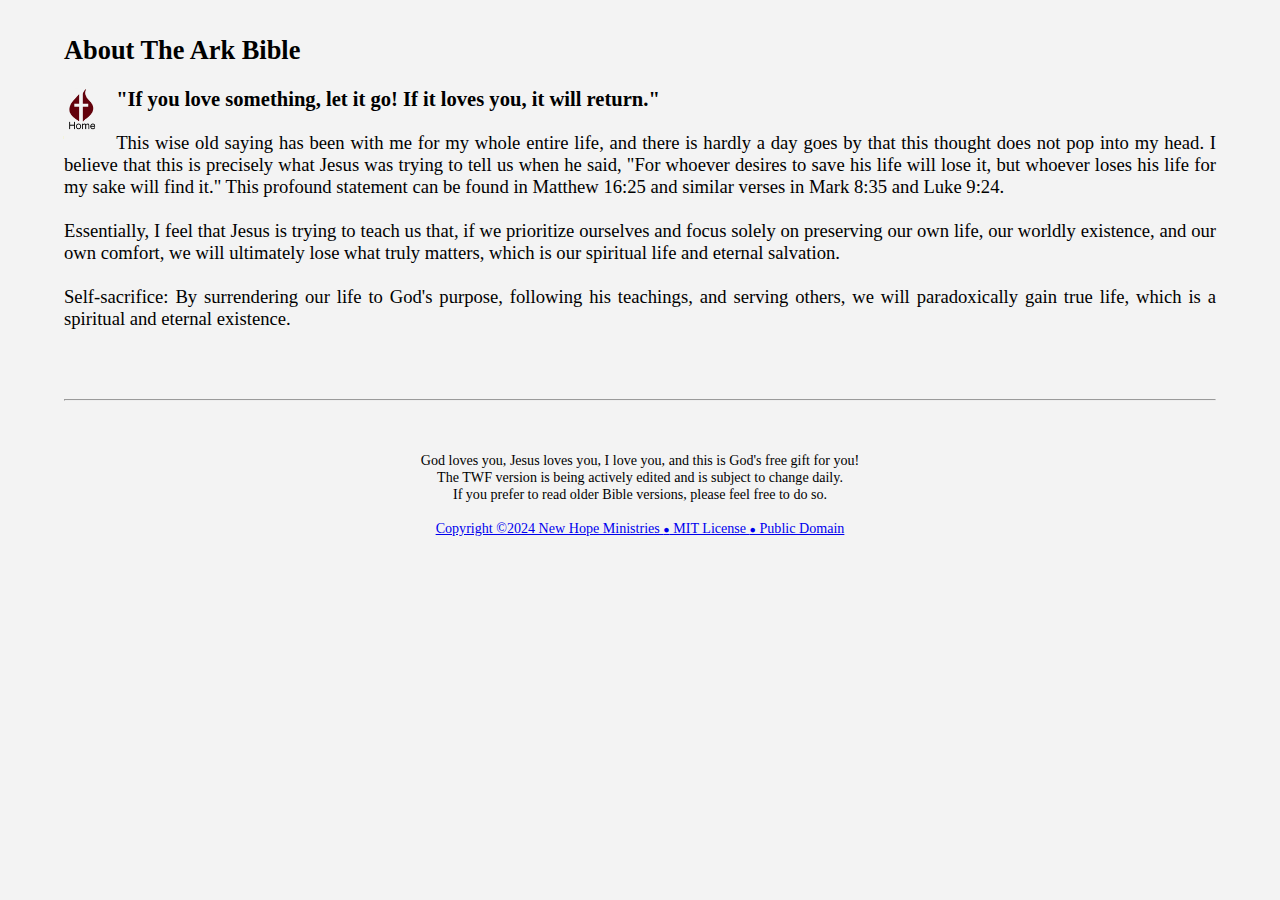
<file: html/about.html>
<!DOCTYPE html>
<html lang="en">
<base href="./">

<head>
    <meta charset="UTF-8">
    <meta name="viewport" content="width=device-width, initial-scale=1.0">
    <link rel="icon" type="image/png" href="images/icons/favicon-16.png">
    <title>About The Ark Bible</title>
    <link async rel="stylesheet" type="text/css" href="css/html.css">
</head>

<body>

    <div class="cs-page">

        <h2>About The Ark Bible</h2>
        <a href="../index.html">
            <img async src="images/icons/homelogo-512.png" class="cs-iconLink" title="Home - The Ark Bible" alt="Home - The Ark Bible Icon">
        </a>
        <h3>"If you love something, let it go! If it loves you, it will return."</h3>
        <p>
            This wise old saying has been with me for my whole entire life, and there is hardly a day goes by that this thought does not pop into my head. I believe that this is precisely what Jesus was trying to tell us when he said, "For whoever desires to save his life will lose it, but whoever loses his life for my sake will find it." This profound statement can be found in Matthew 16:25 and similar verses in Mark 8:35 and Luke 9:24.
            <br>
            <br>
            Essentially, I feel that Jesus is trying to teach us that, if we prioritize ourselves and focus solely on preserving our own life, our worldly existence, and our own comfort, we will ultimately lose what truly matters, which is our spiritual life and eternal salvation.
            <br>
            <br>
            Self-sacrifice: By surrendering our life to God's purpose, following his teachings, and serving others, we will paradoxically gain true life, which is a spiritual and eternal existence.
        </p>
        <br><br>
        <hr>
        <br><br>
        <div class="cs-GodLovesYou cs-GodLovesYouPages">
            <div>God loves you, Jesus loves you, I love you, and this is God's free gift for you!</div>
            <div>The TWF version is being actively edited and is subject to change daily.</div>
            <div>If you prefer to read older Bible versions, please feel free to do so.</div><br>
            <a href="../html/license.html">Copyright ©2024 New Hope Ministries <span class="cs-copySign">●</span> MIT License <span class="cs-copySign">●</span> Public Domain</a>
            <br><br>
        </div>
    </div>
    <br>
</body>

</html>
</file>
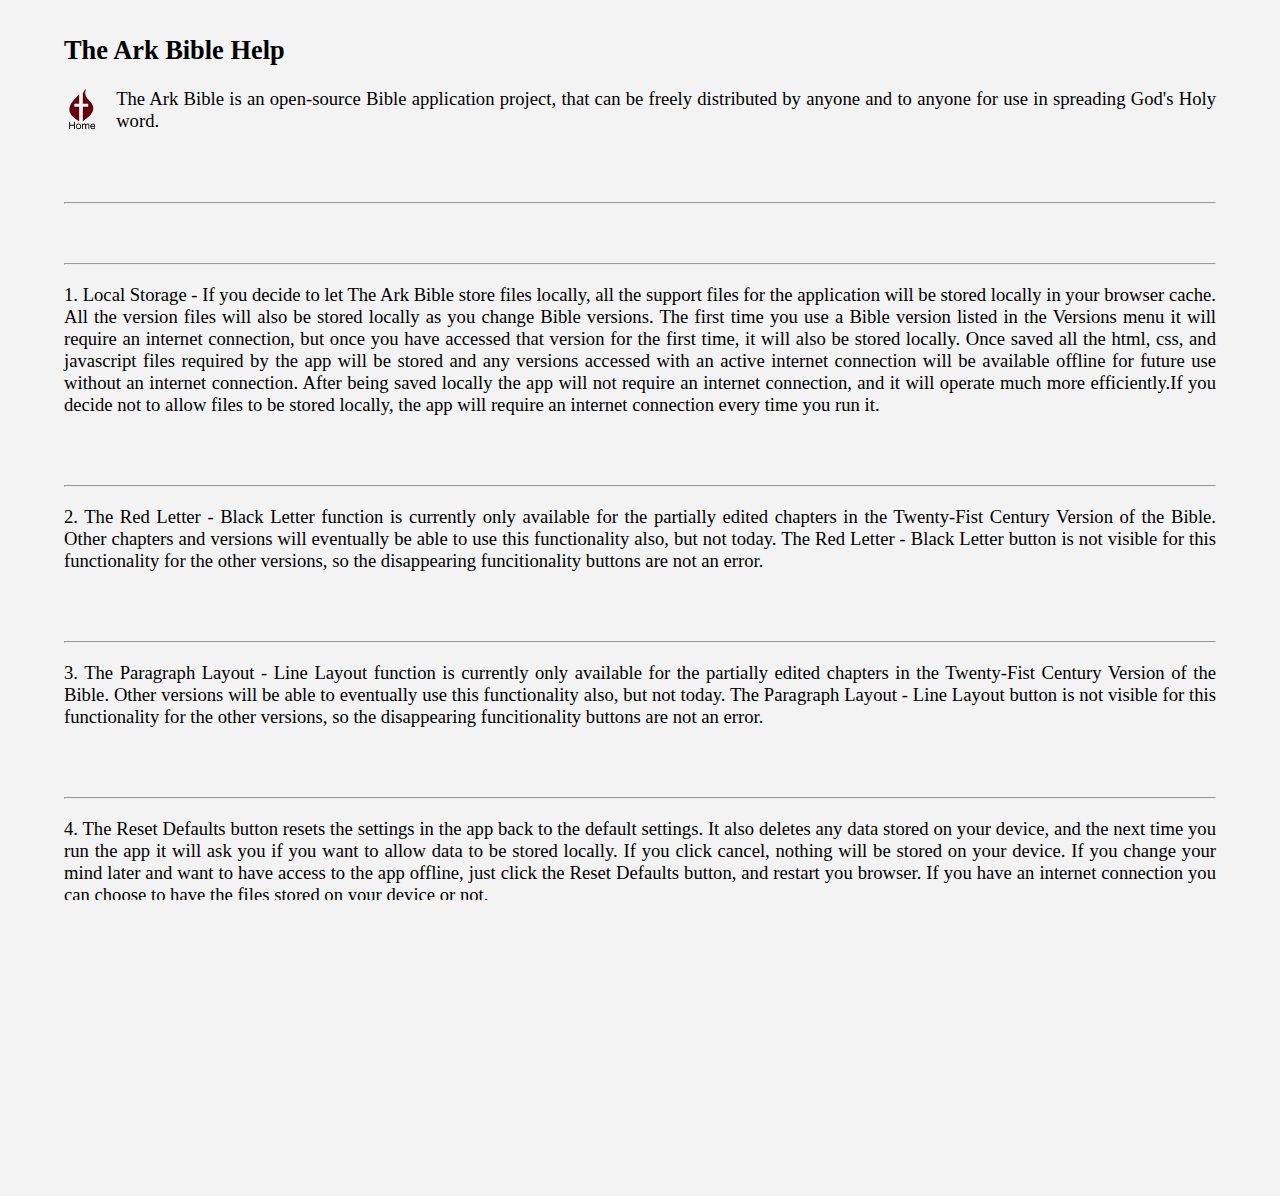
<file: html/help.html>
<!DOCTYPE html>
<html lang="en">
<base href="./">

<head>
    <meta charset="UTF-8">
    <meta name="viewport" content="width=device-width, initial-scale=1.0">
    <link rel="icon" type="image/png" href="images/icons/favicon-16.png">
    <title>The Ark Bible Help</title>
    <script async src="js/htmlvariables.js"></script>
    <link async rel="stylesheet" type="text/css" href="css/html.css">
    <script>
        document.addEventListener("DOMContentLoaded", function() {
            setTimeout(function() {
                document.getElementById('id-lastEdited').textContent = `Last Edited On: ${dateEdited}`;
            }, 200);
        });
    </script>
</head>

<body>

    <div class="cs-page">

        <h2>The Ark Bible Help</h2>
        <a href="../index.html">
            <img async src="images/icons/homelogo-512.png" class="cs-iconLink" title="Home - The Ark Bible" alt="Home - The Ark Bible Icon">
        </a>

        <p>
            The Ark Bible is an open-source Bible application project, that can be freely distributed by anyone and to anyone for use in spreading God's Holy word.
        </p>
        <br><br>
        <hr>

        <br><br>
        <hr>
        <p>
            1. Local Storage - If you decide to let The Ark Bible store files locally, all the support files for the application will be stored locally in your browser cache. All the version files will also be stored locally as you change Bible versions. The first time you use a Bible version listed in the Versions menu it will require an internet connection, but once you have accessed that version for the first time, it will also be stored locally. Once saved all the html, css, and javascript files required by the app will be stored and any versions accessed with an active internet connection will be available offline for future use without an internet connection. After being saved locally the app will not require an internet connection, and it will operate much more efficiently.If you decide not to allow files to be stored locally, the app will require an internet connection every time you run it.
        </p>

        <br><br>
        <hr>
        <p>
            2. The Red Letter - Black Letter function is currently only available for the partially edited chapters in the Twenty-Fist Century Version of the Bible. Other chapters and versions will eventually be able to use this functionality also, but not today. The Red Letter - Black Letter button is not visible for this functionality for the other versions, so the disappearing funcitionality buttons are not an error.
        </p>

        <br><br>
        <hr>
        <p>
            3. The Paragraph Layout - Line Layout function is currently only available for the partially edited chapters in the Twenty-Fist Century Version of the Bible. Other versions will be able to eventually use this functionality also, but not today. The Paragraph Layout - Line Layout button is not visible for this functionality for the other versions, so the disappearing funcitionality buttons are not an error.
        </p>

        <br><br>
        <hr>
        <p>
            4. The Reset Defaults button resets the settings in the app back to the default settings. It also deletes any data stored on your device, and the next time you run the app it will ask you if you want to allow data to be stored locally. If you click cancel, nothing will be stored on your device. If you change your mind later and want to have access to the app offline, just click the Reset Defaults button, and restart you browser. If you have an internet connection you can choose to have the files stored on your device or not.
        </p>

        <hr>
        <br><br>
        <div class="cs-GodLovesYou cs-GodLovesYouPages">
            <div>God loves you, Jesus loves you, I love you, and this is God's free gift for you!</div>
            <div>The TWF version is being actively edited and is subject to change daily.</div>
            <div>If you prefer to read older Bible versions, please feel free to do so.</div><br>
            <a href="../html/license.html">Copyright ©2024 New Hope Ministries <span class="cs-copySign">●</span> MIT License <span class="cs-copySign">●</span> Public Domain</a>
            <br><br>
            <div id="id-lastEdited">Last Edited:</div>
        </div>
    </div>

    <p id="height" style="position: relative; left: 5%;"></p>
    <p id="width" style="position: relative; left: 5%;"></p>
    <script>
        document.getElementById("height").textContent = `Height: ${screen.height}`;
        document.getElementById("width").textContent = `Width: ${screen.width}`;
    </script>
</body>

</html>
</file>
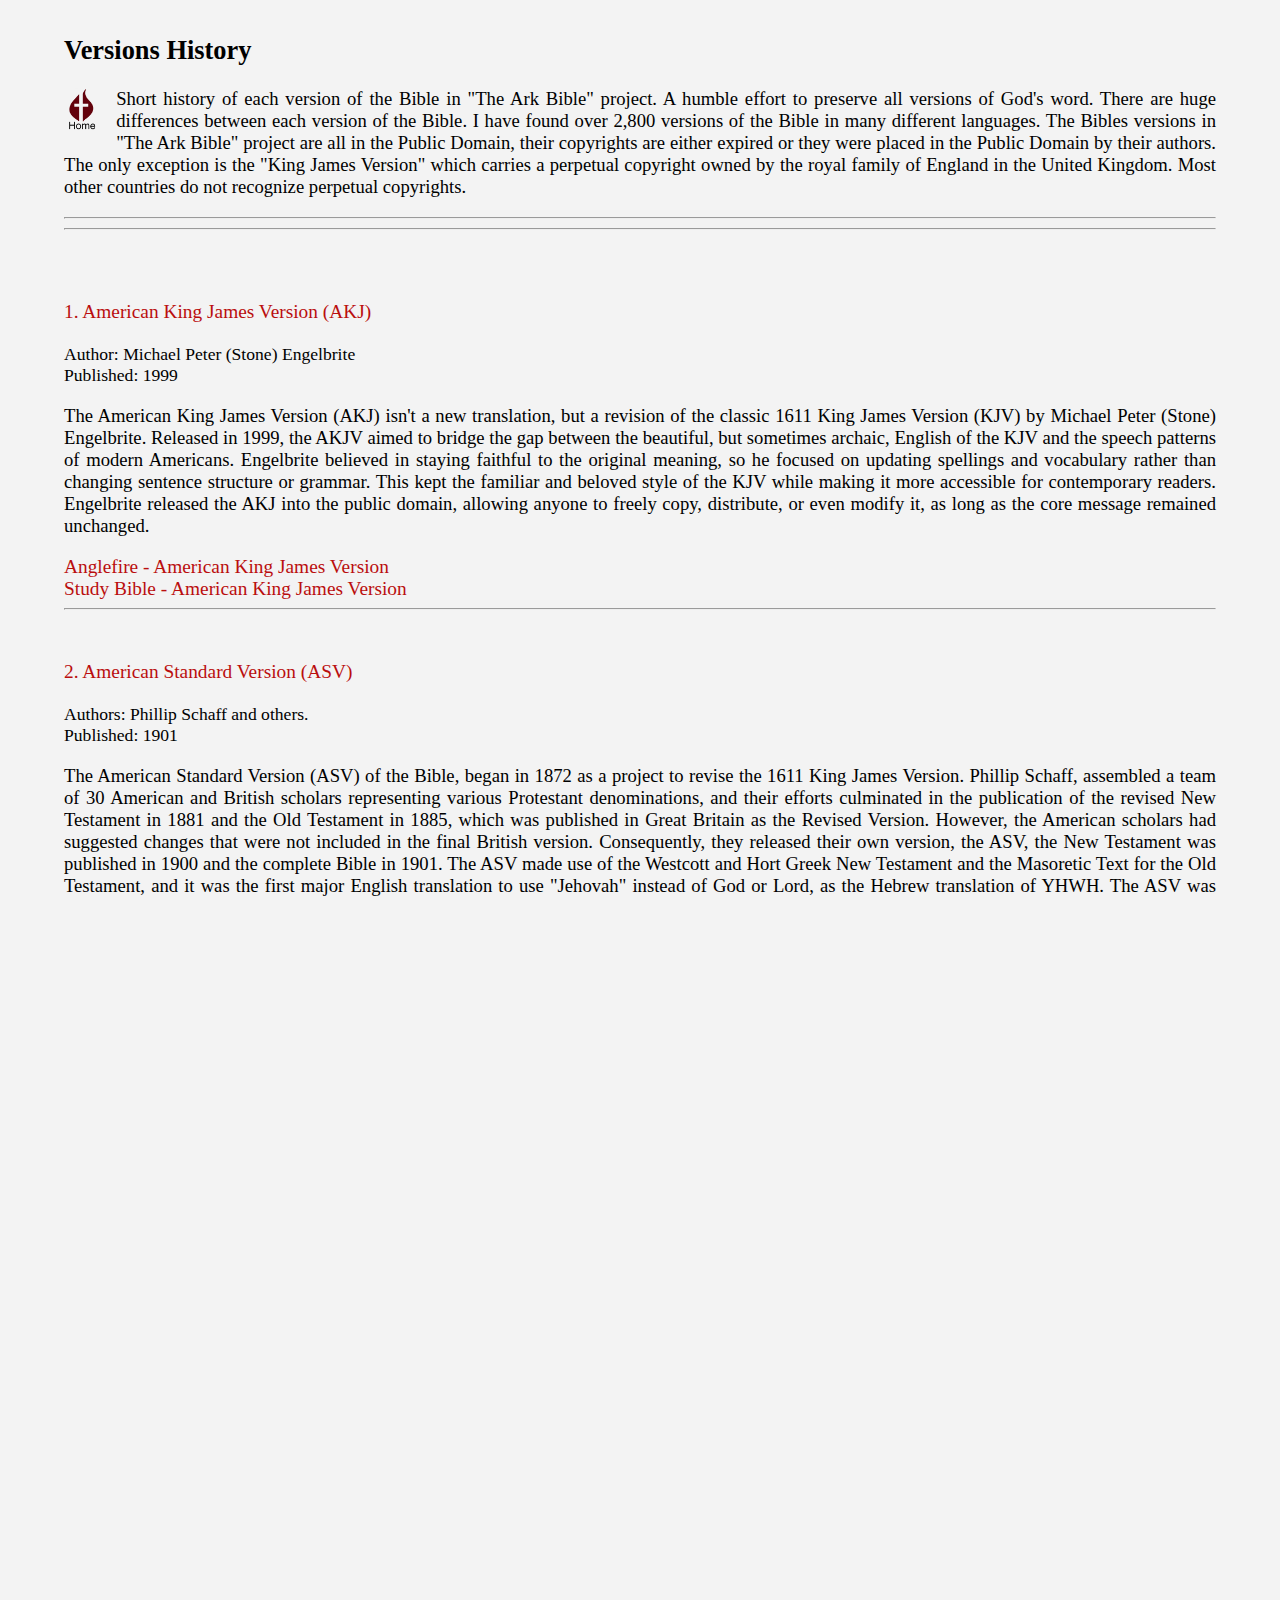
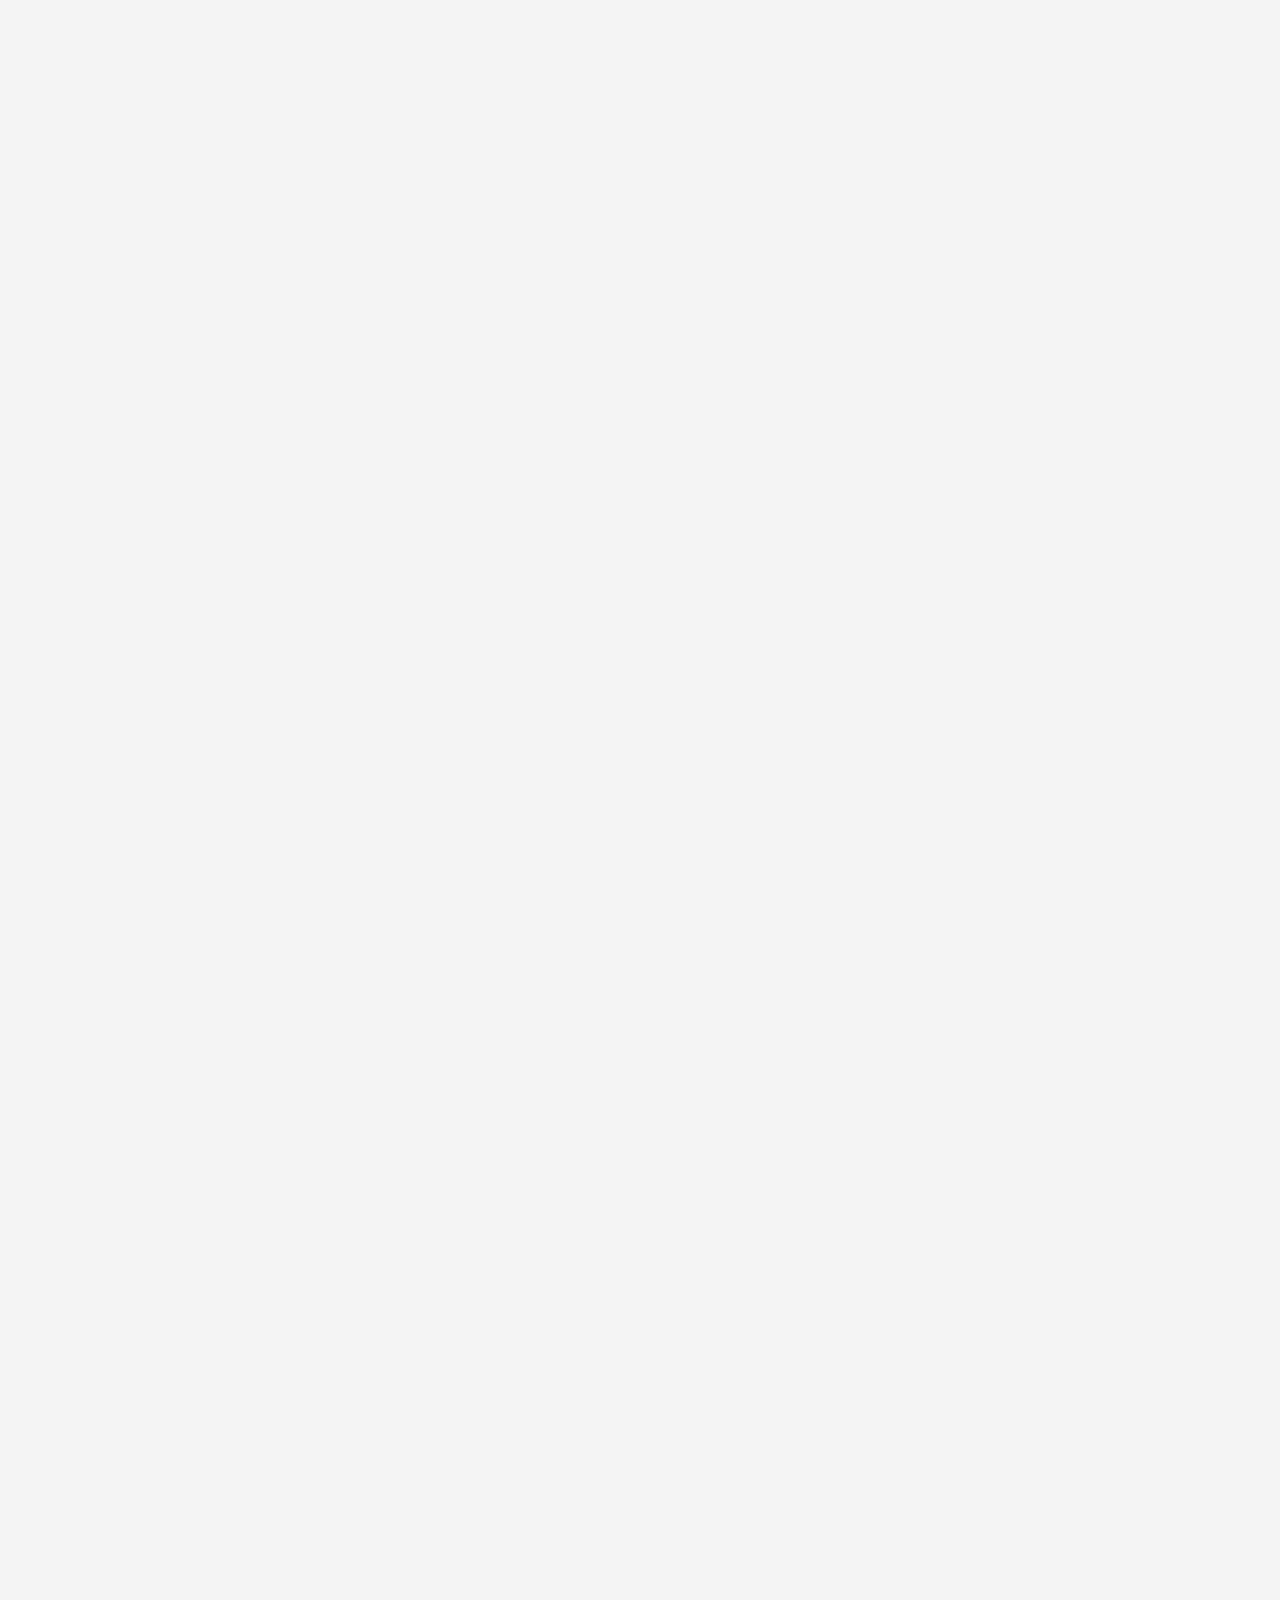
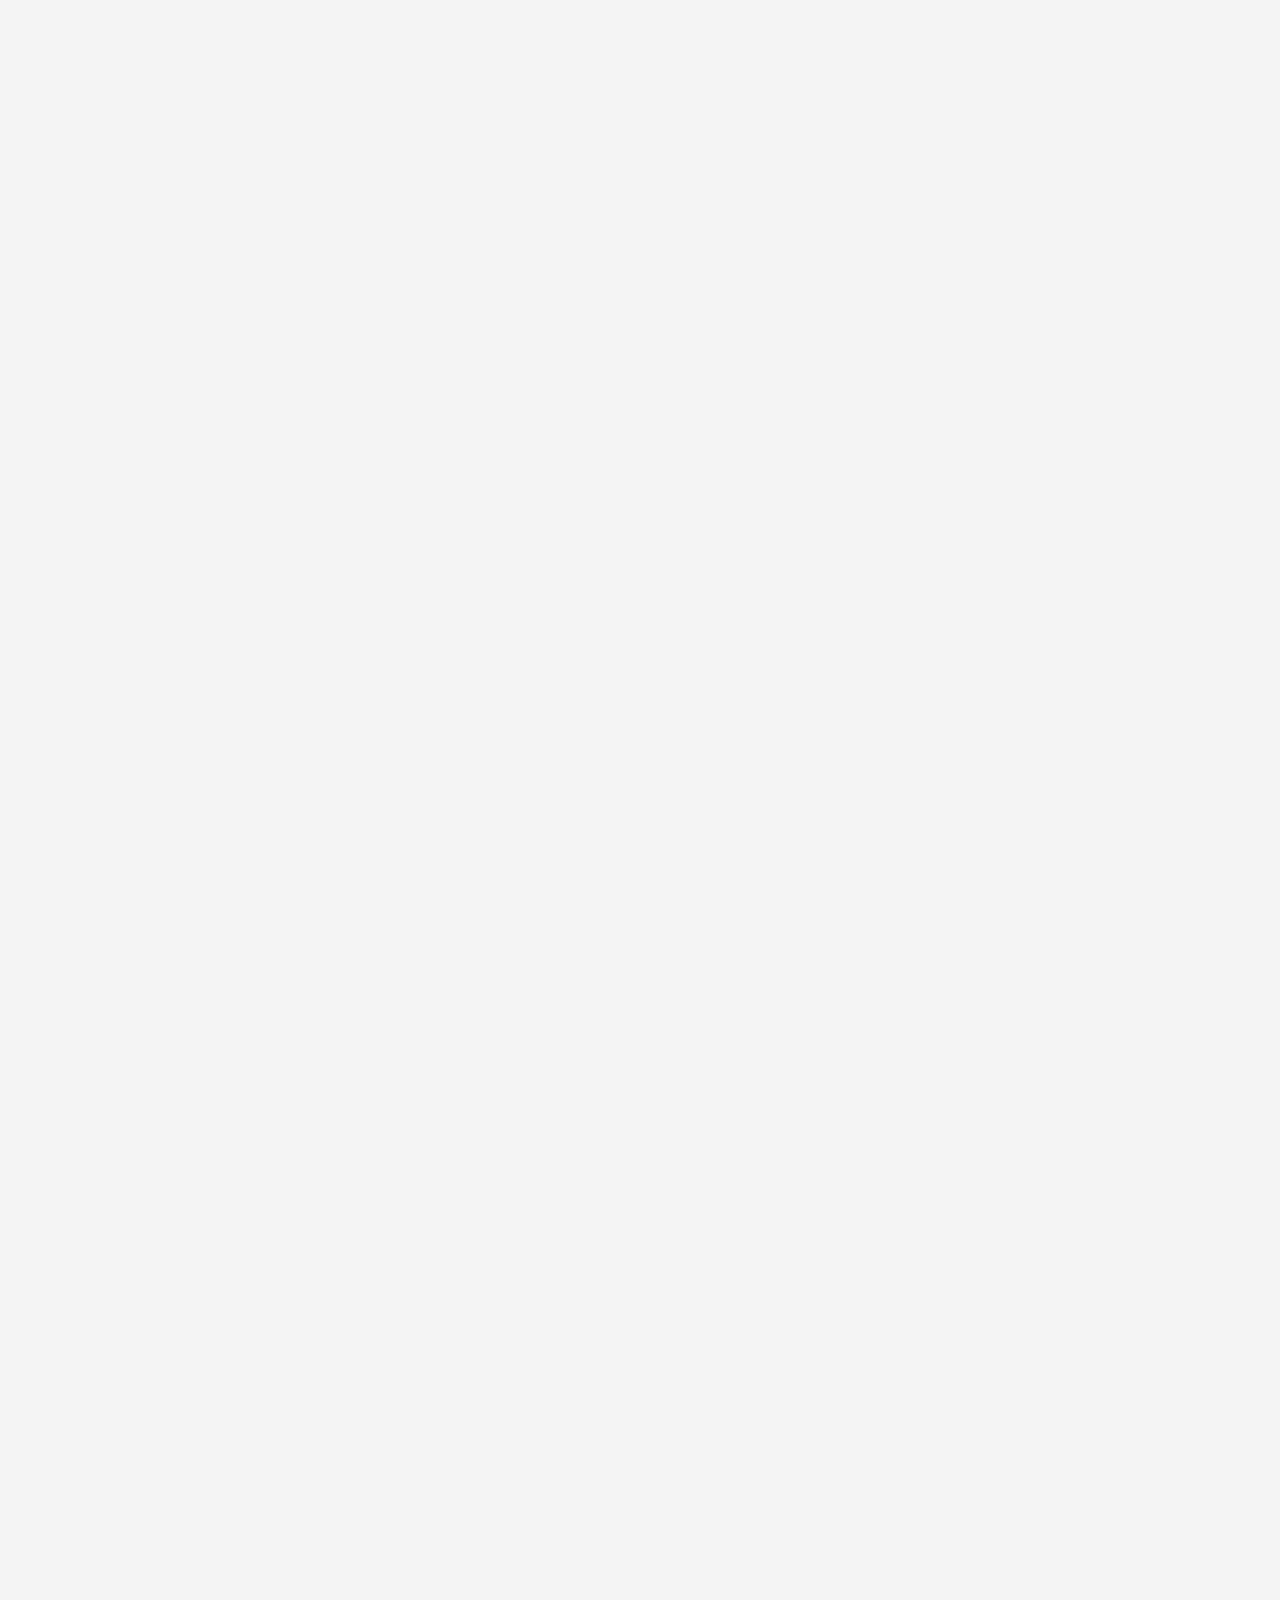
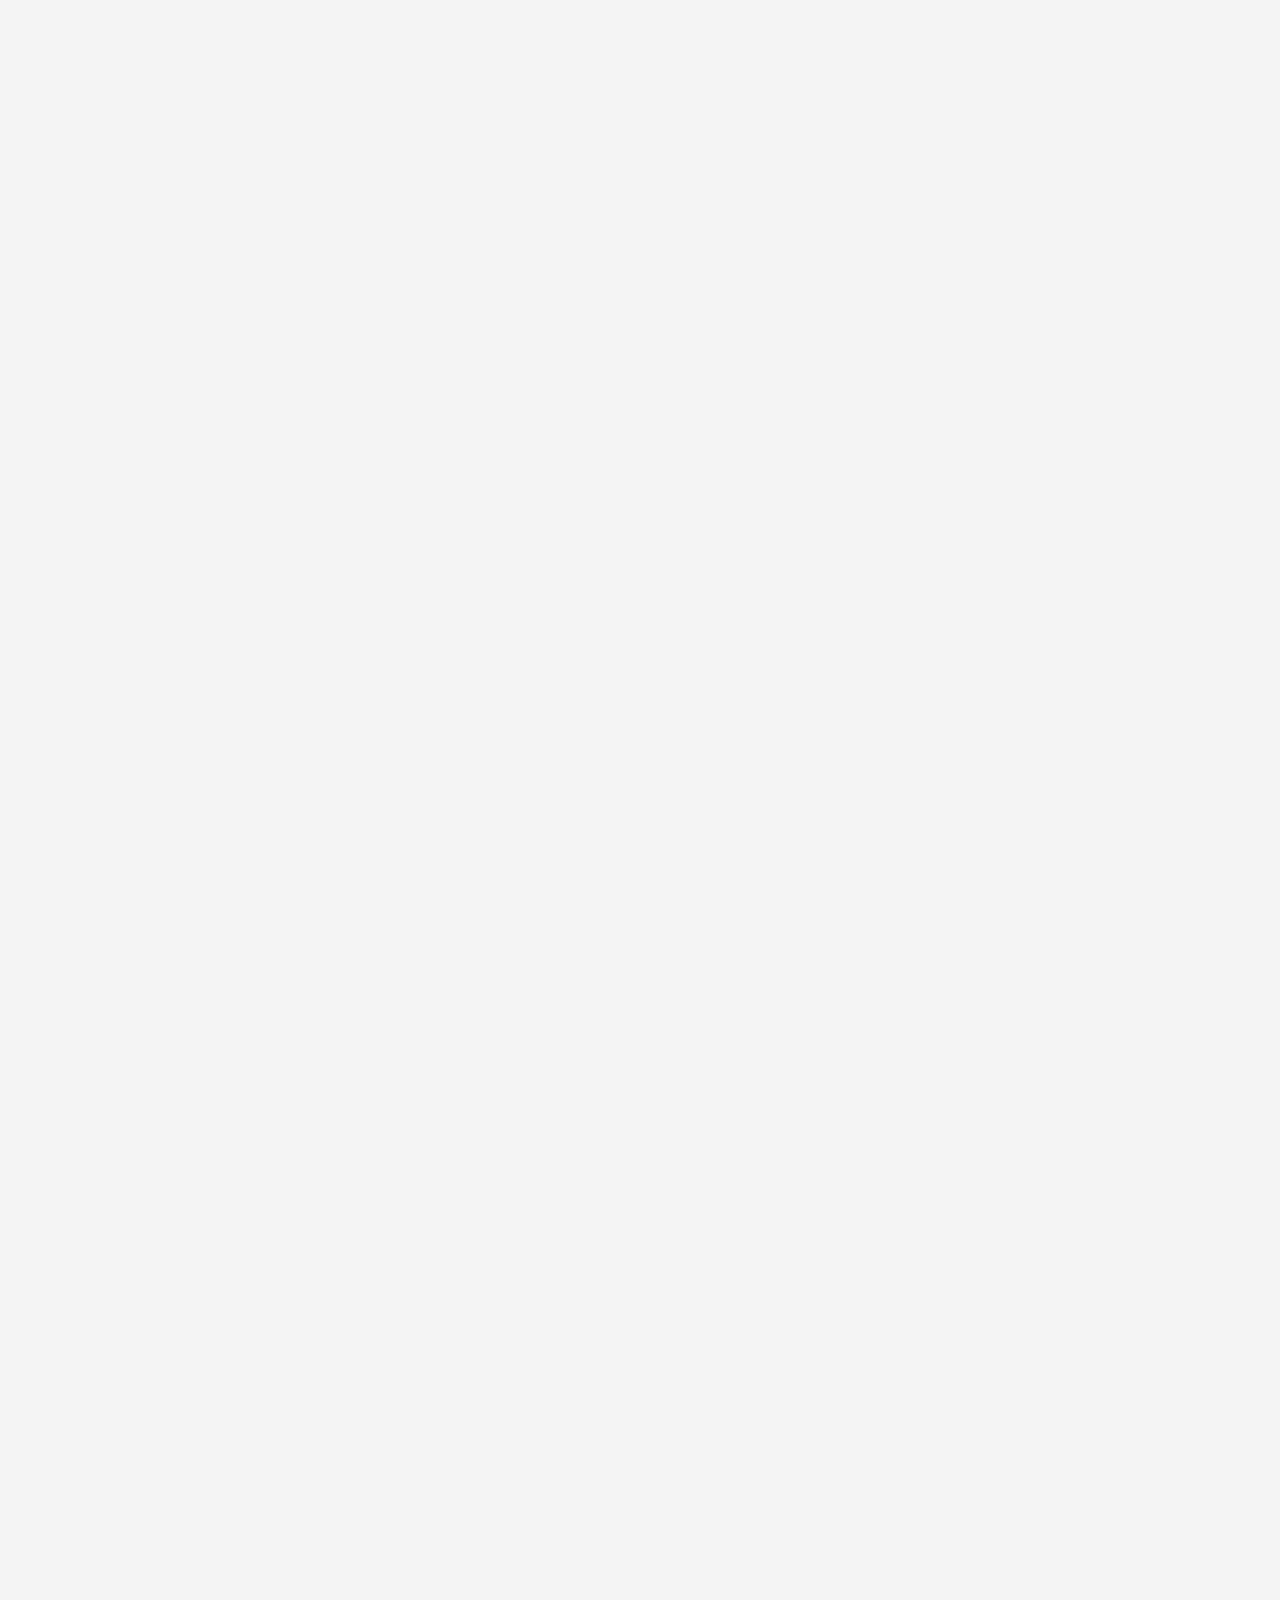
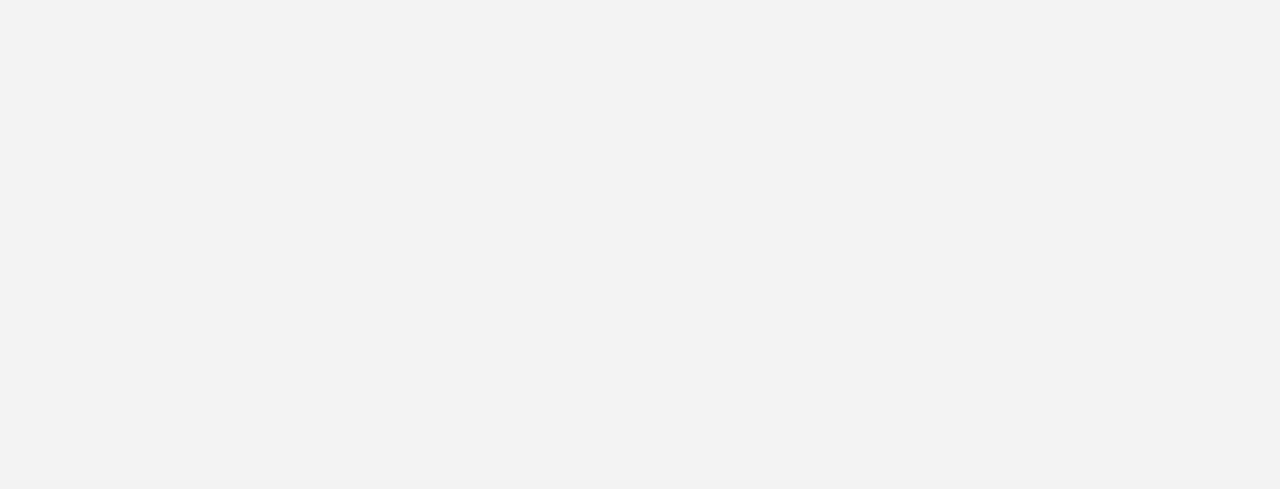
<file: html/history.html>
<!DOCTYPE html>
<html lang="en">
<base href="./">

<head>
    <meta charset="UTF-8">
    <meta name="viewport" content="width=device-width, initial-scale=1.0">
    <link rel="icon" type="image/png" href="images/icons/favicon-16.png">
    <title>The Ark Bible Versions History</title>
    <link async rel="stylesheet" type="text/css" href="css/html.css">
</head>

<body>

    <div class="cs-page">

        <h2>Versions History</h2>
        <a href="../index.html">
            <img async src="images/icons/homelogo-512.png" class="cs-iconLink" title="Home - The Ark Bible" alt="Home - The Ark Bible Icon">
        </a>
        <p>
            Short history of each version of the Bible in "The Ark Bible" project. A humble effort to preserve all versions of God's word. There are huge differences between each version of the Bible. I have found over 2,800 versions of the Bible in many different languages. The Bibles versions in "The Ark Bible" project are all in the Public Domain, their copyrights are either expired or they were placed in the Public Domain by their authors. The only exception is the "King James Version" which carries a perpetual copyright owned by the royal family of England in the United Kingdom. Most other countries do not recognize perpetual copyrights.
        </p>
        <hr>
        <hr>
        <br><br><br>

        <div id="American King James Version" class="cs-historyBox">

            <a class="cs-historyTitle" href="../index.html?bid=1&cn=1&verid=1" target="_blank" title="American King James Version">1. American King James Version (AKJ)</a><br><br>
            Author: Michael Peter (Stone) Engelbrite<br>
            Published: 1999
            <p>
                The American King James Version (AKJ) isn't a new translation, but a revision of the classic 1611 King James Version (KJV) by Michael Peter (Stone) Engelbrite. Released in 1999, the AKJV aimed to bridge the gap between the beautiful, but sometimes archaic, English of the KJV and the speech patterns of modern Americans. Engelbrite believed in staying faithful to the original meaning, so he focused on updating spellings and vocabulary rather than changing sentence structure or grammar. This kept the familiar and beloved style of the KJV while making it more accessible for contemporary readers. Engelbrite released the AKJ into the public domain, allowing anyone to freely copy, distribute, or even modify it, as long as the core message remained unchanged.
            </p>
            <a href="https://www.angelfire.com/al4/allenkc/akjv/" target="_blank" class="cs-historyTitle cs-historyTitleWiki" title="Angelfire American King James Version">Anglefire - American King James Version</a>
            <br>
            <a href="https://studybible.info/version/AKJV" target="_blank" class="cs-historyTitle cs-historyTitleWiki" title="Study Bible American King James Version">Study Bible - American King James Version</a>
        </div>

        <hr>
        <br><br>
        <div id="American Standard Version" class="cs-historyBox">

            <a class="cs-historyTitle" href="../index.html?bid=1&cn=1&verid=2" target="_blank" title="American Standard Version">2. American Standard Version (ASV)</a><br><br>
            Authors: Phillip Schaff and others.<br>
            Published: 1901
            <p>
                The American Standard Version (ASV) of the Bible, began in 1872 as a project to revise the 1611 King James Version. Phillip Schaff, assembled a team of 30 American and British scholars representing various Protestant denominations, and their efforts culminated in the publication of the revised New Testament in 1881 and the Old Testament in 1885, which was published in Great Britain as the Revised Version. However, the American scholars had suggested changes that were not included in the final British version. Consequently, they released their own version, the ASV, the New Testament was published in 1900 and the complete Bible in 1901. The ASV made use of the Westcott and Hort Greek New Testament and the Masoretic Text for the Old Testament, and it was the first major English translation to use "Jehovah" instead of God or Lord, as the Hebrew translation of YHWH. The ASV was popular at first, but it's archaic language limited its widespread adoption. It later served as the foundation for several 20th-century Bible translations, including the Revised Standard Version, the Amplified Bible, and the New American Standard Bible. Its commitment to a word-for-word translation philosophy has shaped modern Bible translations, balancing the need for literal accuracy with readability. Today, the ASV is in the public domain and it's freely available, and it continues to influence religious study and translation efforts.
            </p>
            <a href="https://en.wikipedia.org/wiki/American_Standard_Version" target="_blank" class="cs-historyTitle cs-historyTitleWiki" title="Wkikpedia American Standard Version">Wikipedia - American Standard Version</a>
        </div>

        <hr>
        <br><br>
        <div id="Authorized King James Version" class="cs-historyBox">

            <a class="cs-historyTitle" href="../index.html?bid=1&cn=1&verid=3" target="_blank" title="Authorized King James Version">3. Authorized King James Version (AKV)</a><br><br>
            Authors: Richard Bancroft, and the archbishop of Canterbury, and 47 other scholars and clergy.<br>
            Published: 1611
            <p>
                The Authorized King James Version (AKV) began in early 17th century England, when King James I, authorized a new Bible translation to address religious controversies and solidify his own rule. Dozens of scholars spent years working on the project, drawing from existing English translations and ancient Greek and Hebrew texts. The resulting Authorized King James Version (AKV) was published in 1611. The AKV's beautiful and enduring language quickly gained popularity.  It became the standard English Bible for centuries, shaping not just religious practice but also literature and law.  Its influence on the English language is undeniable, introducing many phrases and expressions still in use today. The terms "Authorized King James Version" (AKV) and "King James Version" (KJV) are often used interchangeably. There are very subtle differences, technically: "Authorized King James Version" (AKV) is the most accurate term. King James never officially "authorized" the translation, though he did commission it. In practice: King James Version KJV typically refers to the 1769 edition, which saw minor revisions from the 1611 original, AKV might specifically reference the 1611 edition or editions very close to it. Overall: The differences between the AKV and the KJV are very minor, mostly punctuation or capitalization. Both refer to the core 1611 translation.
            </p>
            <a href="https://www.cambridge.org/bibles/bible-versions/king-james-version/text-editions/authorised-version-english-bible-1611/" target="_blank" class="cs-historyTitle cs-historyTitleWiki" title="Cambridge Authorized King James Version">Cambridge - Authorized King James Version</a>
            <br>
            <a href="https://en.wikipedia.org/wiki/King_James_Version" target="_blank" class="cs-historyTitle cs-historyTitleWiki" title="Wkikpedia Authorized King James Version">Wikipedia - Authorized King James Version</a>

        </div>

        <hr>
        <br><br>
        <div id="Berean Standard Bible" class="cs-historyBox">

            <a class="cs-historyTitle" href="../index.html?bid=1&cn=1&verid=4" target="_blank" title="Berean Standard Bible (BSB)">4. Berean Standard Bible (BSB)</a><br><br>
            Authors: Dr. Gary Hill, Dr. Maury Robertson, Dr. Eugene H. Merrill, Dr. Ulrik Sandborg-Petersen, Dr. Baruch Korman, and Dr. Grant Osborne. T, and others.<br>
            Published: 2016
            <p>
                The Berean Standard Bible (BSB) is a modern translation of the Holy Scriptures that emerged from a commitment to clarity and fidelity to the original Hebrew and Greek texts. Published in 2016, the BSB was developed by a team of scholars associated with Bible Hub and the Discover Bible. This translation is unique in its approach, merging the Berean Literal Bible and the Berean Interlinear Bible to create a version that is both accurate to the original languages and accessible to the modern reader. The BSB's name is inspired by the noble-minded Bereans of Acts 17:11, who diligently examined the Scriptures. Emphasizing this spirit of inquiry, the BSB offers a transparent text that encourages study of the root meanings of words. It is available for free online, reflecting the publishers' belief that the Scriptures should be freely studied and shared. The BSB stands out for its balance between "word for word" and "thought for thought" translation philosophies, maintaining original gender designations and consistency with the core meanings of the source texts. As language evolves, so does the BSB, with its translation process remaining open to refinement to ensure continued relevance and accuracy.
            </p>
            <a href="https://bereanbibles.com/about-berean-study-bible/" target="_blank" class="cs-historyTitle cs-historyTitleWiki" title="The Bereans Berean Standard Bible">The Bereans - Berean Standard Bible</a>
        </div>

        <hr>
        <br><br>
        <div id="Bible in Basic English" class="cs-historyBox">

            <a class="cs-historyTitle" href="../index.html?bid=1&cn=1&verid=5" target="_blank" title="Bible in Basic English (BBE)">5. Bible in Basic English (BBE)</a><br><br>
            Authors: S. H. Hooke and others.<br>
            Published: 1941
            <p>
                The Bible in Basic English (BBE), first published in 1941, is a translation of the Bible into Basic English. It utilizes a 1,000-word vocabulary to help non-native English speakers and those with limited education. The New Testament was released in 1941, followed by the Old Testament in 1949. This translation was the work of S. H. Hooke and a team who sought to simplify the text while maintaining the original meanings. In 1965, the BBE was printed by Cambridge University Press and, due to the absence of a copyright notice, fell into the public domain in the United States. The BBE is noted for its clarity and simplicity, making the profound stories and teachings of the Bible accessible to a broader audience. It remains a valuable resource for introducing new readers to biblical narratives and concepts.
            </p>
            <a href="https://en.wikipedia.org/wiki/Bible_in_Basic_English" target="_blank" class="cs-historyTitle cs-historyTitleWiki" title="Wikipedia Bible in Basic English">Wikipedia - Bible in Basic English</a>
        </div>

        <hr>
        <br><br>
        <div id="Bishop's Bible" class="cs-historyBox">

            <a class="cs-historyTitle" href="../index.html?bid=1&cn=1&verid=6" target="_blank" title="Bishop's Bible (BBB)">6. Bishop's Bible (BBB)</a><br><br>
            Authors: Archbishop Matthew Parker and others.<br>
            Published: 1568
            <p>
                The Bishop's Bible (BBB), first published in 1568, was an English translation mandated by the Church of England to supplant the Geneva Bible, whose Calvinist-influenced annotations were deemed unsuitable by the Anglican clergy. Archbishop Matthew Parker spearheaded the project, which involved various bishops and scholars who each translated a section, identifiable by their initials in early editions. This translation was notably more formal and less accessible than its predecessor. Despite revisions in 1572, the BBB never achieved the popularity of the Geneva Bible. However, it significantly influenced the King James Version (KJV), with the 1602 edition of the Bishop's Bible serving as its base text. The KJV, completed in 1611, went on to become one of the most enduring and revered translations in the English-speaking world.
            </p>
            <a href="https://en.wikipedia.org/wiki/Bishops%27_Bible" target="_blank" class="cs-historyTitle cs-historyTitleWiki" title="Wikipedia Bishop's Bible">Wikipedia - Bishop's Bible</a>
        </div>

        <hr>
        <br><br>
        <div id="Coverdale Bible" class="cs-historyBox">

            <a class="cs-historyTitle" href="../index.html?bid=1&cn=1&verid=7" target="_blank" title="Coverdale Bible (BBB)">7. Coverdale Bible (CBV)</a><br><br>
            Authors: Myles Coverdale.<br>
            Published: 1535
            <p>
                The Coverdale Bible (CBV), completed by Myles Coverdale and published in 1535, holds the distinction of being the first complete Bible in Modern English and the first printed edition in the language. Coverdale's translation was groundbreaking, as it included both the Old and New Testaments. The work was not entirely original; it was heavily based on William Tyndale's earlier translations of the New Testament and parts of the Old Testament. For the remaining sections, Coverdale utilized a variety of sources, including Latin Vulgate, Martin Luther's German Bible, and the Swiss-German Zürich Bible. The 1535 edition's place of publication was initially disputed, but it is now attributed to Antwerp by Merten de Keyser. The CBV was later incorporated into the Great Bible of 1540 and remained influential in various religious texts, including several editions of the Book of Common Prayer. Over 20 editions of the CBV or its New Testament were published, with the last appearing in 1553.
            </p>
            <a href="https://en.wikipedia.org/wiki/Coverdale_Bible" target="_blank" class="cs-historyTitle cs-historyTitleWiki" title="Wikipedia Coverdale Bible">Wikipedia - Coverdale Bible</a>
        </div>

        <hr>
        <br><br>
        <div id="Darby English Bible" class="cs-historyBox">

            <a class="cs-historyTitle" href="../index.html?bid=1&cn=1&verid=8" target="_blank" title="Darby English Bible (DBY)">8. Darby English Bible (DBY)</a><br><br>
            Authors: John Nelson Darby.<br>
            Published: 1890
            <p>
                The Darby English Bible (DBY), an English translation by John Nelson Darby, was first published in 1890. Darby, an Anglo-Irish Bible teacher associated with the Plymouth Brethren, aimed to produce a modern translation for those without access to the original languages of Scripture. His translation began with the New Testament, published in 1867, followed by revisions in 1872 and 1884. Darby's work was not intended for public reading but for private study, and he typically used the King James Version in his oral ministry. The complete DBY, including the Old Testament translated by his students from his French and German versions, was published posthumously. Darby's translation is noted for its literal approach and for using "Jehovah" for the name of God, diverging from the common practice of using "LORD" or "GOD" in capital letters. This translation has influenced several other versions and remains a significant work for biblical scholars and students.
            </p>
            <a href="https://en.wikipedia.org/wiki/Darby_Bible" target="_blank" class="cs-historyTitle cs-historyTitleWiki" title="Wikipedia Darby English Bible">Wikipedia - Darby English Bible</a>
        </div>

        <hr>
        <br><br>
        <div id="Douay-Rheims Bible" class="cs-historyBox">

            <a class="cs-historyTitle" href="../index.html?bid=1&cn=1&verid=10" target="_blank" title="Douay-Rheims Bible (DRB)">9. Douay-Rheims Bible (DRB)</a><br><br>
            Authors: William Allen, Richard Bristow, Thomas Worthington, William Reynolds, and others. Later Bishop Richard Challoner revised it.<br>
            Published: 1582
            <p>
                The Douay-Rheims Bible (DRB), a translation from the Latin Vulgate into English, was a monumental work undertaken by English Catholic scholars in exile. The New Testament was first published in Reims, France, in 1582, followed by the Old Testament in two volumes, released in 1609 and 1610 by the University of Douai. This translation was not only a religious text but also a political statement, supporting the Counter-Reformation during a time when Protestantism was gaining ground in England. The translation included extensive commentary and notes, aiming to uphold Catholic tradition. The Douay-Rheims Bible underwent a significant revision by Bishop Richard Challoner between 1749 and 1752, which improved its readability and accuracy by comparing it with Hebrew and Greek texts. This revised version, known as the Douay-Rheims-Challoner Bible, became the standard for English-speaking Catholics well into the 20th century. It holds the distinction of predating the King James Version and influencing it, despite the latter's attempt to distance itself from Catholic translations.
            </p>
            <a href="https://en.wikipedia.org/wiki/Douay%E2%80%93Rheims_Bible" target="_blank" class="cs-historyTitle cs-historyTitleWiki" title="Wikipedia Douay-Rheims Bible">Wikipedia - Douay-Rheims Bible</a>
        </div>

        <hr>
        <br><br>
        <div id="Free Bible Version" class="cs-historyBox">

            <a class="cs-historyTitle" href="../index.html?bid=1&cn=1&verid=12" target="_blank" title="Free Bible Version (FBV)">10. Free Bible Version (FBV)</a><br><br>
            Authors: Dr. Jonathan Gallagher<br>
            Published: ?
            <p>
                The Free Bible Version (FBV) prioritizes removing copyright restrictions on Bible translation. This allows anyone to use, share, and even reprint the text without copyright limitations. This contrasts with many Bible translations that have copyright restrictions, potentially limiting how freely people can distribute them. The FBV aims to deliver the scriptures in clear and understandable modern English, making it accessible to a wider audience.
            </p>
            <a href="https://www.freebibleversion.org/" target="_blank" class="cs-historyTitle cs-historyTitleWiki" title="Wikipedia Free Bible Version">Wikipedia - Free Bible Version</a>
        </div>

        <hr>
        <br><br>
        <div id="Geneva Bible" class="cs-historyBox">

            <a class="cs-historyTitle" href="../index.html?bid=1&cn=1&verid=13" target="_blank" title="Geneva Bible (GNV)">11. Geneva Bible (GNV)</a><br><br>
            Authors: William Whittingham, Myles Coverdale, and others.<br>
            Published: 1560
            <p>
                The Geneva Bible (GNV), a pivotal English translation, was first published in 1560 by Protestant exiles in Geneva. Fleeing the Catholic Mary I's reign, these scholars, under the spiritual guidance of John Calvin and later Theodore Beza, sought to continue the reformation of church and scripture. William Whittingham, along with Myles Coverdale and others, meticulously translated the Bible, which became known for its comprehensive annotations and vigorous language. This version, preceding the King James Bible (KJV) by 51 years, was the primary Bible for 16th-century English Protestantism and influenced figures like Shakespeare and Cromwell. It was notably brought to America on the Mayflower and even inspired the design for the Great Seal of the United States. Despite its popularity, it was not printed in England until 1576, due to the political-religious climate. The GNV's legacy persisted, impacting the translation of the KJV and remaining a beloved text for its clarity, that made it easily understood by non-scholars or clergy.
            </p>
            <a href="https://en.wikipedia.org/wiki/Geneva_Bible" target="_blank" class="cs-historyTitle cs-historyTitleWiki" title="Wikipedia Geneva Bible">Wikipedia - Geneva Bible</a>
        </div>

        <hr>
        <br><br>
        <div id="King James Version" class="cs-historyBox">

            <a class="cs-historyTitle" href="../index.html?bid=1&cn=1&verid=15" target="_blank" title="King James Version (KJV)">12. King James Version (KJV)</a><br><br>
            Authors: Richard Bancroft, the archbishop of Canterbury, and 47 other scholars and clergy in 1604-1611. Oxford professor Dr. Paris and Benjamin Blayney in 1769.<br>
            Published: 1611
            <p>
                The King James Version (KJV) of the Bible emerged in early 17th century England. King James I wanted to settle religious disputes and unify the country under a single Bible translation, so he commissioned the project in 1604. Prior English translations existed, but some were considered inaccurate or politically motivated. The KJV sought to be a scholarly and authoritative version. Dozens of translators worked from existing Hebrew and Greek texts, and the resulting text aimed for both accuracy and elegance. First published in 1611, the Authorized King James Version (AKV) quickly gained popularity. The King James Version (KJV) that we know today commonly refers to the 1769 version which made minor revisions to the 1611 original.
            </p>
            <a href="https://en.wikipedia.org/wiki/King_James_Version" target="_blank" class="cs-historyTitle cs-historyTitleWiki" title="Wikipedia King James Version">Wikipedia - King James Version</a>
        </div>

        <hr>
        <br><br>
        <div id="Noah Webster's Bible" class="cs-historyBox">

            <a class="cs-historyTitle" href="../index.html?bid=1&cn=1&verid=18" target="_blank" title="Noah Webster's Bible (NWB)">13. Noah Webster's Bible (NWB)</a><br><br>
            Authors: Noah Webster.<br>
            Published: 1833
            <p>
                The Noah Webster's Bible (NWB), was written by Noah Webster, was renowned for his dictionary, but he also made a significant contribution to biblical literature. In 1833, he published his own version of the Bible, which was not a new translation but a revision of the King James Version (KJV). Webster's primary goal was to modernize the language of the KJV, which had been the standard for over 200 years. He sought to clarify the text by updating archaic language, correcting grammatical inaccuracies, and removing words and phrases that were no longer in common use or could be considered offensive. Webster believed that the Bible should be accessible to the common person without the need for commentaries to understand its language. His version maintained the familiar style of the KJV but aimed to make it more comprehensible for the average reader of his time. Despite his efforts, the NWB never achieved the popularity of the KJV, largely due to the deep-seated affection and familiarity the public held for the original version. Nevertheless, Webster's edition remains a noteworthy attempt at making the Bible more approachable for everyday readers.
            </p>
            <a href="https://en.wikipedia.org/wiki/Webster%27s_Revision" target="_blank" class="cs-historyTitle cs-historyTitleWiki" title="Wikipedia Noah Webster's Bible">Wikipedia - Noah Webster's Bible</a>
        </div>

        <hr>
        <br><br>
        <div id="Smith's Literal Translation" class="cs-historyBox">

            <a class="cs-historyTitle" href="../index.html?bid=1&cn=1&verid=19" target="_blank" title="Smith's Literal Translation (SLT)">14. Smith's Literal Translation (SLT)</a><br><br>
            Authors: Julia E. Smith.<br>
            Published: 1876
            <p>
                The Smith's Literal Translation (SLT) of the Bible is a monumental work by Julia E. Smith, who became the first woman to translate the entire Bible into English. Her translation journey began in 1847, driven by a desire for a more literal interpretation of the scriptures. She was proficient in Latin, Greek, and Hebrew, and undertook this colossal eight-year task and completed it in 1855. Her approach was unique for its strict literalism, aiming to translate each Greek or Hebrew word consistently with the same English word. This method resulted in a translation that some found mechanical but was groundbreaking in its fidelity to the original texts. The translation was published in 1876 as "The Holy Bible: Containing the Old and New Testaments; Translated Literally from the Original Tongues." Smith's work is not only a significant contribution to biblical scholarship but also a testament to her dedication and scholarly rigor.
            </p>
            <a href="https://en.wikipedia.org/wiki/Julia_E._Smith_Parker_Translation" target="_blank" class="cs-historyTitle cs-historyTitleWiki" title="Wikipedia Noah Webster's Bible">Wikipedia - Noah Webster's Bible</a>
        </div>

        <hr>
        <br><br>
        <div id="Translation for Translators" class="cs-historyBox">

            <a class="cs-historyTitle" href="../index.html?bid=1&cn=1&verid=20" target="_blank" title="Translation for Translators (T4T)">15. Translation for Translators (T4T)</a><br><br>
            Authors: International Conference of Wycliffe Bible Translators.<br>
            Published: ?
            <p>
                The Translation for Translators (T4T) is a unique resource developed by Wycliffe Bible Translators specifically to aid Bible translation into other languages. In 1999 Wycliffe Bible Translators adopted "Vision 2025" project which aimed to start Bible translation projects into every language by 2025. Recognizing that most translation work would be done by native speakers, they developed the T4T to provide a source text specifically designed for translators.
            </p>
            <a href="http://bible.ink/version/info.html?T4T" target="_blank" class="cs-historyTitle cs-historyTitleWiki" title="Wikipedia Translation for Translators">Wikipedia - Translation for Translators</a>
        </div>

        <hr>
        <br><br>
        <div id="Twenty-First Century Version" class="cs-historyBox">

            <a class="cs-historyTitle" href="../index.html?bid=1&cn=1&verid=21" target="_blank" title="Twenty-First Century Version (TWF)">16. Twenty-First Century Version (TWF)</a><br><br>
            Authors: God's Servants<br>
            Published: Every day
            <p>
                The Twenty-First Century Version (TWF) paraphrased translation was begun shortly after I had an encounter with the angel Gabriel during an extended stay in the hospital in 2018. I feel very strongly that God has called me to do this work, and I have dedicated myself to it since. The Holy Spirit is my guiding influence in this endeavor, and has revealed to me that God wants a new scripture with a much softer and more forgiving tone than the traditional Scriptures. This is not a word for word translation of the Bible, but it is a faithful interpretation of the Bible.
            </p>
            <a href="./twfabout.html" target="_blank" class="cs-historyTitle cs-historyTitleWiki" title="Twenty-First Century Version">Twenty-First Century Version</a>
        </div>

        <hr>
        <br><br>
        <div id="World English Bible" class="cs-historyBox">

            <a class="cs-historyTitle" href="../index.html?bid=1&cn=1&verid=25" target="_blank" title="World English Bible (WEB)">17. World English Bible (WEB)</a><br><br>
            Authors: Michael Paul Johnson<br>
            Published: 2020
            <p>
                The World English Bible (WEB) is a modern English translation of the Bible that began in 1994 and was completed in 2020. It was initiated by Michael Paul Johnson, who felt a divine call to create a freely distributable English Bible. Without formal training, Johnson studied Greek and Hebrew and utilized scholarly works to start translating the New Testament. He shared his drafts online, incorporating feedback from volunteers. Realizing the enormity of the task, he decided to base his work on the American Standard Version (ASV) of 1901, which was in the public domain and known for its accuracy. Johnson's goal was to modernize the language of the ASV, which he began by creating custom computer programs to assist in the process. The initial draft, named the World English Bible, aimed to be accessible to all English speakers and was distributed via the internet. The WEB includes both American and British English versions and offers two Old Testament types: one with the protocanon and another with apocrypha.
            </p>
            <a href="https://en.wikipedia.org/wiki/World_English_Bible" target="_blank" class="cs-historyTitle cs-historyTitleWiki" title="Wikipedia Twenty-First Century Version">Wikipedia - Twenty-First Century Version</a>
        </div>

        <hr>
        <br><br>
        <div id="Young's Literal Translation" class="cs-historyBox">

            <a class="cs-historyTitle" href="../index.html?bid=1&cn=1&verid=26" target="_blank" title="Young's Literal Translation (YLT)">18. Young's Literal Translation (YLT)</a><br><br>
            Authors: Robert Young<br>
            Published: 1862
            <p>
                The Young's Literal Translation (YLT) of the Bible is a unique work that stands out for its commitment to textual fidelity. Published in 1862 by Robert Young, the YLT was born out of a desire to render the scriptures as closely to the original texts as possible. Young, a self-taught scholar proficient in ancient languages, utilized the Textus Receptus and the Masoretic Text as the foundation for his translation. His approach was to maintain the tenses and idioms of the original languages, which often resulted in a translation that, while accurate, could be challenging to read due to its strict adherence to the source texts. The YLT underwent revisions, with a notable one in 1887, and a posthumous revision in 1898, ten years after Young's death. These revisions aimed to refine the translation without deviating from Young's original principles of literal translation. In 2020, a major revision called the Literal Standard Version was released, updating the YLT for contemporary readers while maintaining its literal approach. The YLT's legacy is its contribution to a more nuanced understanding of biblical texts, offering insights typically reserved for those familiar with the original languages.
            </p>
            <a href="https://en.wikipedia.org/wiki/Young%27s_Literal_Translation" target="_blank" class="cs-historyTitle cs-historyTitleWiki" title="Wikipedia Young's Literal Translation">Wikipedia - Young's Literal Translation</a>
        </div>

        <hr>
        <hr>
        <br><br><br>
        <div class="cs-GodLovesYou cs-GodLovesYouPages">
            <div>God loves you, Jesus loves you, I love you, and this is God's free gift for you!</div>
            <div>The TWF version is being actively edited and is subject to change daily.</div>
            <div>If you prefer to read older Bible versions, please feel free to do so.</div>
            <br>
            <a href="../html/license.html">Copyright ©2024 New Hope Ministries <span class="cs-copySign">●</span> MIT License <span class="cs-copySign">●</span> Public Domain</a>
            <br><br>
        </div>
    </div>
    <br>
</body>

</html>
</file>
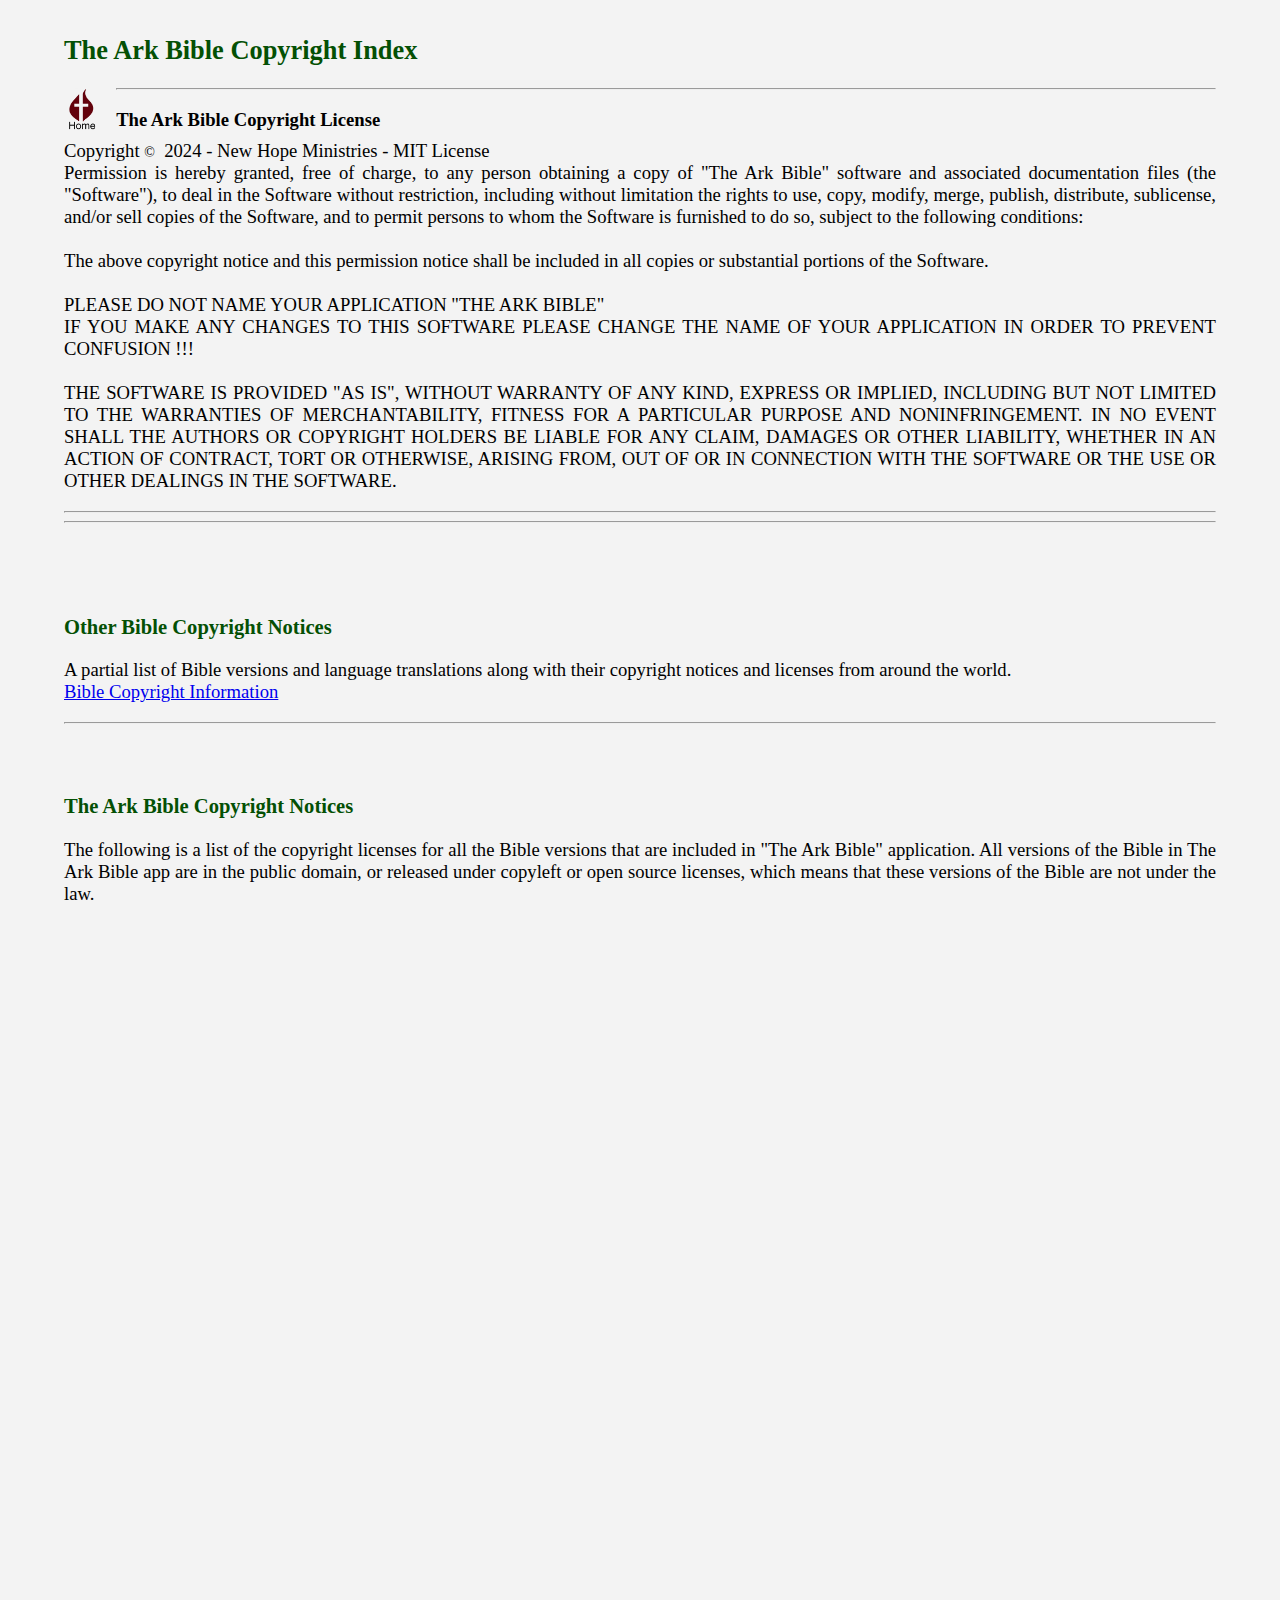
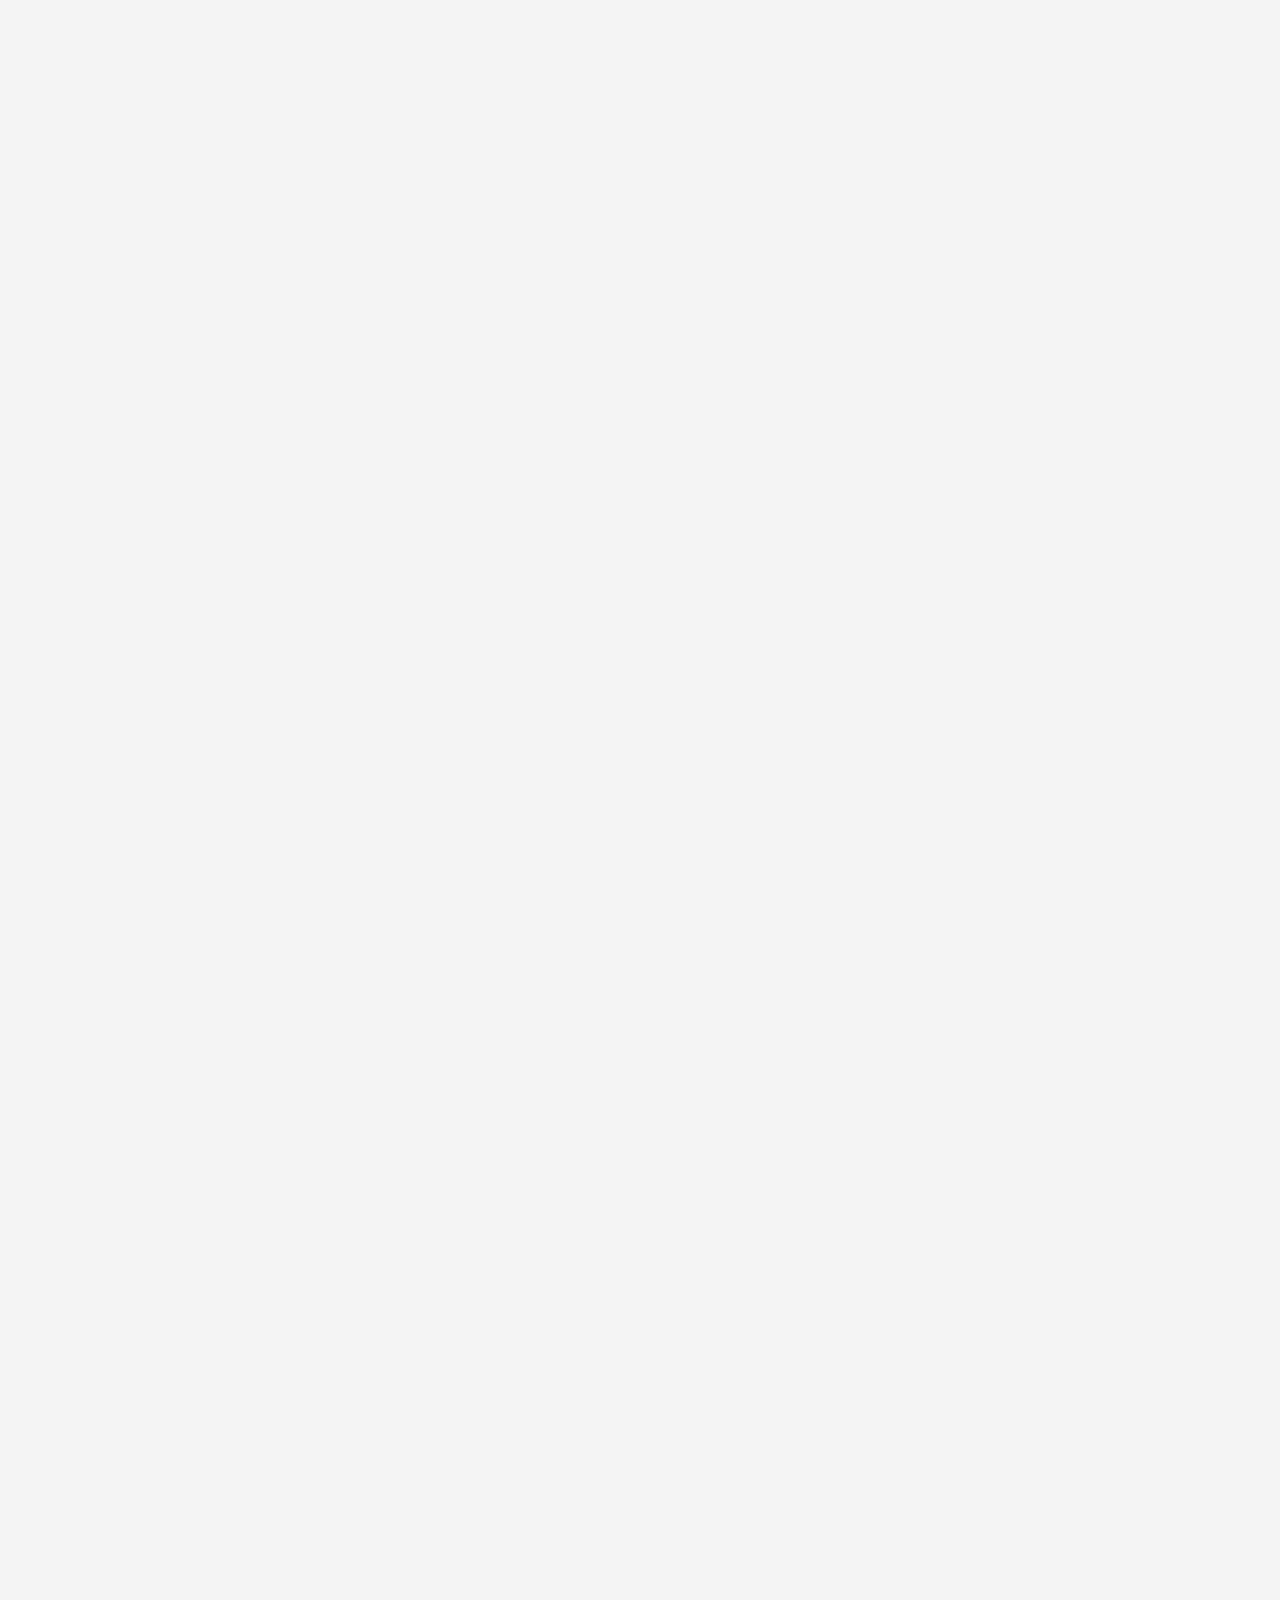
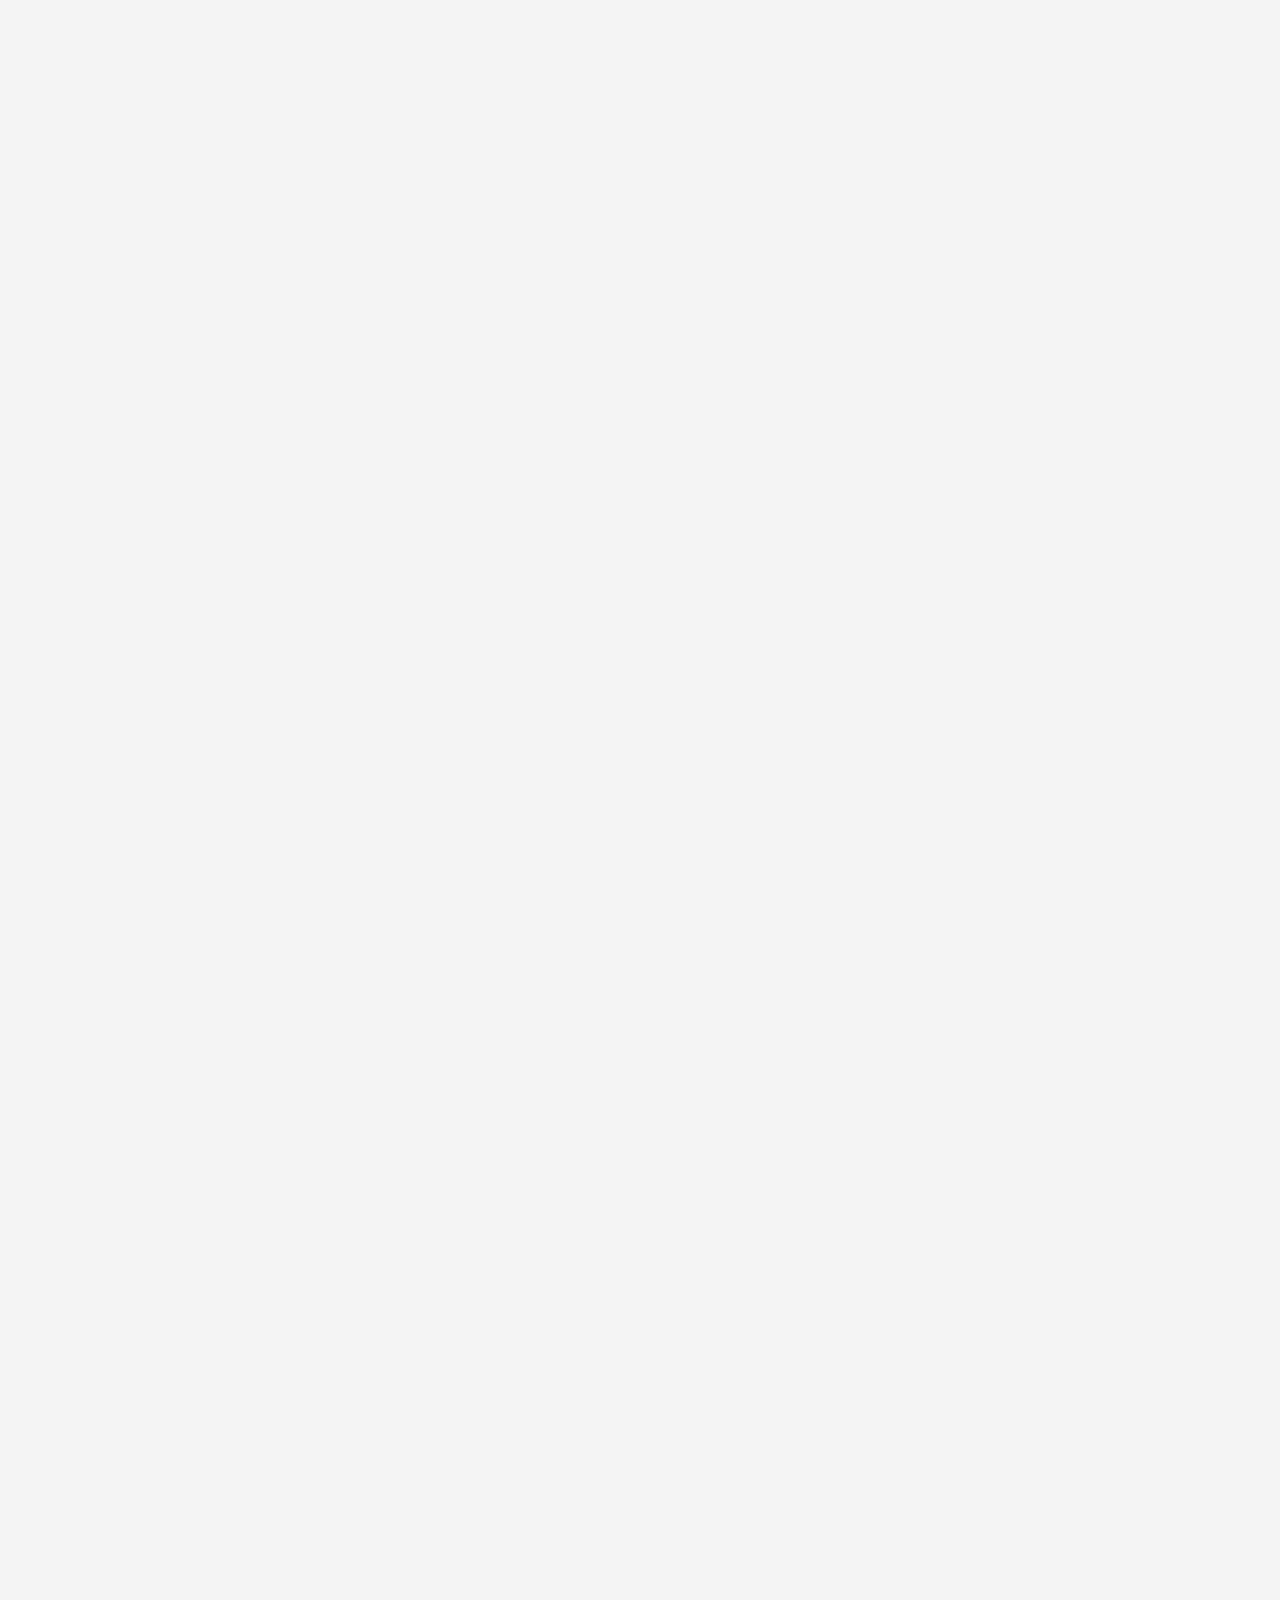
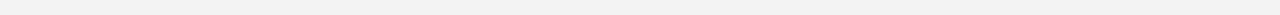
<file: html/license.html>
<!DOCTYPE html>
<html lang="en">
<base href="./">

<head>
    <meta charset="UTF-8">
    <meta name="viewport" content="width=device-width, initial-scale=1.0">
    <link rel="icon" type="image/png" href="images/icons/favicon-16.png">
    <title>The Ark Bible Copyright Licenses</title>
    <link async rel="stylesheet" type="text/css" href="css/html.css">
</head>

<body>

    <div class="cs-page">

        <h2 class="cs-contentsTitle">The Ark Bible Copyright Index</h2>
        <a href="../index.html">
            <img async src="images/icons/homelogo-512.png" class="cs-iconLink" title="Home - The Ark Bible" alt="Home - The Ark Bible Icon">
        </a>
        <hr>
        <p>
            <span class="cs-title">The Ark Bible Copyright License</span>
            <br>
            Copyright <span class="cs-copySign">©</span>&nbsp;&nbsp;2024 - New Hope Ministries - MIT License
            <br>
            Permission is hereby granted, free of charge, to any person obtaining a copy
            of "The Ark Bible" software and associated documentation files (the "Software"), to deal
            in the Software without restriction, including without limitation the rights
            to use, copy, modify, merge, publish, distribute, sublicense, and/or sell
            copies of the Software, and to permit persons to whom the Software is
            furnished to do so, subject to the following conditions:
            <br><br>
            The above copyright notice and this permission notice shall be included in all
            copies or substantial portions of the Software.
            <br><br>
            PLEASE DO NOT NAME YOUR APPLICATION "THE ARK BIBLE"
            <br>
            IF YOU MAKE ANY CHANGES TO THIS SOFTWARE PLEASE CHANGE THE NAME OF YOUR APPLICATION IN ORDER TO PREVENT CONFUSION !!!
            <br><br>
            THE SOFTWARE IS PROVIDED "AS IS", WITHOUT WARRANTY OF ANY KIND, EXPRESS OR IMPLIED, INCLUDING BUT NOT LIMITED TO THE WARRANTIES OF MERCHANTABILITY, FITNESS FOR A PARTICULAR PURPOSE AND NONINFRINGEMENT. IN NO EVENT SHALL THE AUTHORS OR COPYRIGHT HOLDERS BE LIABLE FOR ANY CLAIM, DAMAGES OR OTHER LIABILITY, WHETHER IN AN ACTION OF CONTRACT, TORT OR OTHERWISE, ARISING FROM, OUT OF OR IN CONNECTION WITH THE SOFTWARE OR THE USE OR OTHER DEALINGS IN THE SOFTWARE.
        </p>

        <hr>
        <hr>
        <br><br><br>
        <h3 class="cs-contentsTitle">Other Bible Copyright Notices</h3>
        <p>
            A partial list of Bible versions and language translations along with their copyright notices and licenses from around the world.
            <br>
            <a href="https://ebible.org/scriptures/copyright.php">Bible Copyright Information</a>
        </p>

        <hr>
        <br><br>
        <h3 class="cs-contentsTitle">The Ark Bible Copyright Notices</h3>
        <p>
            The following is a list of the copyright licenses for all the Bible versions that are included in "The Ark Bible" application. All versions of the Bible in The Ark Bible app are in the public domain, or released under copyleft or open source licenses, which means that these versions of the Bible are not under the law.
        </p>

        <hr>
        <br><br>
        <p>
            <span class="cs-title">Twenty-First Century Version (TWF)</span>
            <br>
            Copyright <span class="cs-copySign">©</span>&nbsp;&nbsp;2024 - New Hope Ministries - MIT License
            <br>
            Permission is hereby granted, free of charge, to any person obtaining a copy
            of "The Twenty-First Century Version" software, data files, and associated documentation files (the "Software"), to deal in the Software without restriction, including without limitation the rights to use, copy, modify, merge, publish, distribute, sublicense, and/or sell copies of the Software, and to permit persons to whom the Software is furnished to do so, subject to the following conditions:
            <br><br>
            The above copyright notice and this permission notice shall be included in all
            copies or substantial portions of the Software.
            <br><br>
            PLEASE DO NOT NAME YOUR BIBLE VERSION "TWENTY-FIRST CENTURY VERSION"
            <br>
            IF YOU MAKE ANY CHANGES TO THIS SOFTWARE PLEASE CHANGE THE NAME OF YOUR TRANSLATION INTERPRETATION OF THE BIBLE IN ORDER TO PREVENT CONFUSION !!!
            <br><br>
            THE SOFTWARE IS PROVIDED "AS IS", WITHOUT WARRANTY OF ANY KIND, EXPRESS OR IMPLIED, INCLUDING BUT NOT LIMITED TO THE WARRANTIES OF MERCHANTABILITY, FITNESS FOR A PARTICULAR PURPOSE AND NONINFRINGEMENT. IN NO EVENT SHALL THE AUTHORS OR COPYRIGHT HOLDERS BE LIABLE FOR ANY CLAIM, DAMAGES OR OTHER LIABILITY, WHETHER IN AN ACTION OF CONTRACT, TORT OR OTHERWISE, ARISING FROM, OUT OF OR IN CONNECTION WITH THE SOFTWARE OR THE USE OR OTHER DEALINGS IN THE SOFTWARE.
            <br>
            <a href="twfabout.html">TWF Statement</a>
        </p>

        <hr>
        <br>
        <span class="cs-title">American King James Version (AKJ)</span>
        <br>
        Copyright - Public Domain
        <p>
            The American King James (AKJ)version of the Bible was placed into the public domain on November 8, 1999, by Michael Peter (Stone) Engelbrite'
            <br>
            <a href="https://studybible.info/version/AKJV">AKJ Statement</a>
        </p>

        <hr>
        <br>
        <span class="cs-title">American Standard Version (ASV)</span>
        <br>
        Copyright - Public Domain
        <p>
            The American Standard Version (ASV) entered the public domain on January 1, 1957 upon expiration of its copyright.
            <br>
            <a href="https://en.wikipedia.org/wiki/American_Standard_Version">ASV Statement</a>
        </p>

        <hr>
        <br>
        <span class="cs-title">Authorized King James Version (AKV)</span>
        <br>
        Copyright - Public Domain
        <p>
            The Authorized King James Version (AKV) is in the public domain in most countries of the world. In the United Kingdom, the right to print, publish and distribute it is a royal prerogative, and the Crown licenses publishers to reproduce it under letters patent. In England, Wales, and Northern Ireland, the letters patent are held by the King's Printer; in Scotland, they are held by the Scottish Bible Board. The office of the King's Printer has been associated with the right to reproduce the Bible for centuries, the earliest known reference coming in 1577.
            <br>
            <a href="https://ebible.org/find/show.php?id=eng-kjv2006">AKV Statement</a>
        </p>

        <hr>
        <br>
        <span class="cs-title">Berean Standard Bible (BSB)</span>
        <br>
        Copyright - Public Domain
        <p>
            The Berean Standard Bible (BSB) was officially placed into the public domain as of April 30, 2023.
            <br>
            <a href="https://berean.bible/licensing.htm">BSB Statement</a>
        </p>

        <hr>
        <br>
        <span class="cs-title">Bible in Basic English (BBE)</span>
        <br>
        Copyright - Public Domain
        <p>
            The Bible In Basic English (BBE) was printed in 1965 by Cambridge Press in England. Published without any copyright notice and distributed in America. This work immediatly fell irretrievably into the Public Domain in the United States according to the UCC convention of that time. A call to Cambridge prior to placing this work in etext resulted in an admission of this fact.
            <br>
            <a href="https://www.stepbible.org/version.jsp?version=BBE">BBE Statement</a>
        </p>

        <hr>
        <br>
        <span class="cs-title">Bishop's Bible (BBB)</span>
        <br>
        Copyright - Public Domain
        <p>
            The Bishops' Bible (BBB) is an English edition of the Bible which was produced under the authority of the established Church of England in 1568. It was substantially revised in 1572, and the 1602 edition was prescribed as the base text for the King James Version that was completed in 1611. This work was published before January 1, 1930, and is in the public domain worldwide because the author died at least 100 years ago.
            <br>
            <a href="https://en.wikipedia.org/wiki/Bishops%27_Bible" onclick="copyLeft()">BBB Statement</a>
        </p>
<script>
    function copyLeft() {
        //event.preventDefault();
        alert(`The Bishops' Bible (BBB) was published before January 1, 1929, and is in the public domain worldwide because the author died at least 100 years ago. We have no further copyright information about this version.`)
    };
</script>
        <hr>
        <br>
        <span class="cs-title">Coverdale Bible (CBV)</span>
        <br>
        Copyright - Public Domain
        <p>
            The Coverdale Bible (CBV) was published before January 1, 1929, and is in the public domain worldwide because the author died at least 100 years ago.
            <br>
            <a href="https://en.wikisource.org/wiki/Bible_(Coverdale)">CBV Statement</a>
        </p>

        <hr>
        <br>
        <span class="cs-title">Darby English Bible (DBY)</span>
        <br>
        Copyright - Public Domain
        <p>
            The complete Darby English Bible (DBY), including Darby's 3rd edition New Testament and his students' Old Testament, was first published in 1890. Since the Darby English Bible (DBY) was published before January 1, 1929, it is in the public domain worldwide because the author died at least 100 years ago.
            <br>
            <a href="https://en.wikipedia.org/wiki/Darby_Bible#References">DBY Statement</a>
        </p>

        <hr>
        <br>
        <span class="cs-title">Douay-Rheims Bible (DRB)</span>
        <br>
        Copyright - Public Domain
        <p>
            The Douay-Rheims Bible (DRB) was published before January 1, 1929, and is in the public domain worldwide because the author died at least 100 years ago.
            <br>
            <a href="https://en.wikipedia.org/wiki/Douay%E2%80%93Rheims_Bible">DRB Statement</a>
        </p>

        <hr>
        <br>
        <span class="cs-title">Free Bible Version (FBV)</span>
        <br>
        Copyright - Public Domain
        <p>
            The Free Bible Version (FBV) prioritizes removing copyright restrictions on Bible translation. This allows anyone to use, share, and even reprint the text without copyright limitations. This contrasts with many Bible translations that have copyright restrictions, potentially limiting how freely people can distribute them. The FBV aims to deliver the scriptures in clear and understandable modern English, making it accessible to a wider audience.
            <br>
            <a href="https://www.freebibleversion.org/">FBV Statement</a>
        </p>

        <hr>
        <br>
        <span class="cs-title">Geneva Bible (GNV)</span>
        <br>
        Copyright - Public Domain
        <p>
            The Geneva Bible (GNV) was published before January 1, 1929, and is in the public domain worldwide because the author died at least 100 years ago.
            <br>
            <a href="https://en.wikipedia.org/wiki/Geneva_Bible">GNV Statement</a>
        </p>

        <hr>
        <br>
        <span class="cs-title">King James Version (KJV)</span>
        <br>
        Copyright - Public Domain
        <p>
            The King James Version (KJV) is in the public domain in most countries of the world. In the United Kingdom, the right to print, publish and distribute it is a royal prerogative, and the Crown licenses publishers to reproduce it under letters patent. In England, Wales, and Northern Ireland, the letters patent are held by the King's Printer; in Scotland, they are held by the Scottish Bible Board.
            <br>
            <a href="https://www.gutenberg.org/ebooks/10">KJV Statement</a>
        </p>

        <hr>
        <br>
        <span class="cs-title">Noah Webster's Bible (NWB)</span>
        <br>
        Copyright - Public Domain
        <p>
            The Noah Webster's Bible (NWB) was published before January 1, 1929, and is in the public domain worldwide because the author died at least 100 years ago.
            <br>
            <a href="https://en.wikipedia.org/wiki/Webster%27s_Revision">NWB Statement</a>
        </p>

        <hr>
        <br>
        <span class="cs-title">Smith's Literal Translation (SLT)</span>
        <br>
        Copyright - Public Domain
        <p>
            The Smith's Literal Translation (SLT) was published before January 1, 1929, and is in the public domain worldwide because the author died at least 100 years ago.
            <br>
            <a href="https://en.wikipedia.org/wiki/Julia_E._Smith_Parker_Translation">SLT Statement</a>
        </p>

        <hr>
        <br>
        <span class="cs-title">Translation for Translators (T4T)</span>
        <br>
        Copyright - Public Domain
        <p>
            The Translation for Translators (T4T) was published before January 1, 1929, and is in the public domain worldwide because the author died at least 100 years ago.
            <br>
            <a href="http://bible.ink/version/info.html?T4T">T4T Statement</a>
        </p>

        <hr>
        <br>
        <span class="cs-title">World English Bible (WEB)</span>
        <br>
        Copyright - Public Domain
        <p>
            The World English Bible (WEB) was published before January 1, 1929, and is in the public domain worldwide because the author died at least 100 years ago.
            <br>
            <a href="https://en.wikipedia.org/wiki/World_English_Bible">WEB Statement</a>
        </p>

        <hr>
        <br>
        <span class="cs-title">Young's Literal Translation (YLT)</span>
        <br>
        Copyright - Public Domain
        <p>
            The Young's Literal Translation (YLT) was published before January 1, 1929, and is in the public domain worldwide because the author died at least 100 years ago.
            <br>
            <a href="https://en.wikipedia.org/wiki/Young%27s_Literal_Translation">YLT Statement</a>
        </p>
    </div>

    <hr><hr>
    <br><br>
    <div class="cs-GodLovesYou cs-GodLovesYouPages">
        <div>God loves you, Jesus loves you, I love you, and this is God's free gift for you!</div>
        <div>The TWF version is being actively edited and is subject to change daily.</div>
        <div>Copyright ©2024 New Hope Ministries <span class="cs-copySign">●</span> MIT License <span class="cs-copySign">●</span> Public Domain</div>
        <br><br>
    </div>
    <br>
</body>

</html>
</file>
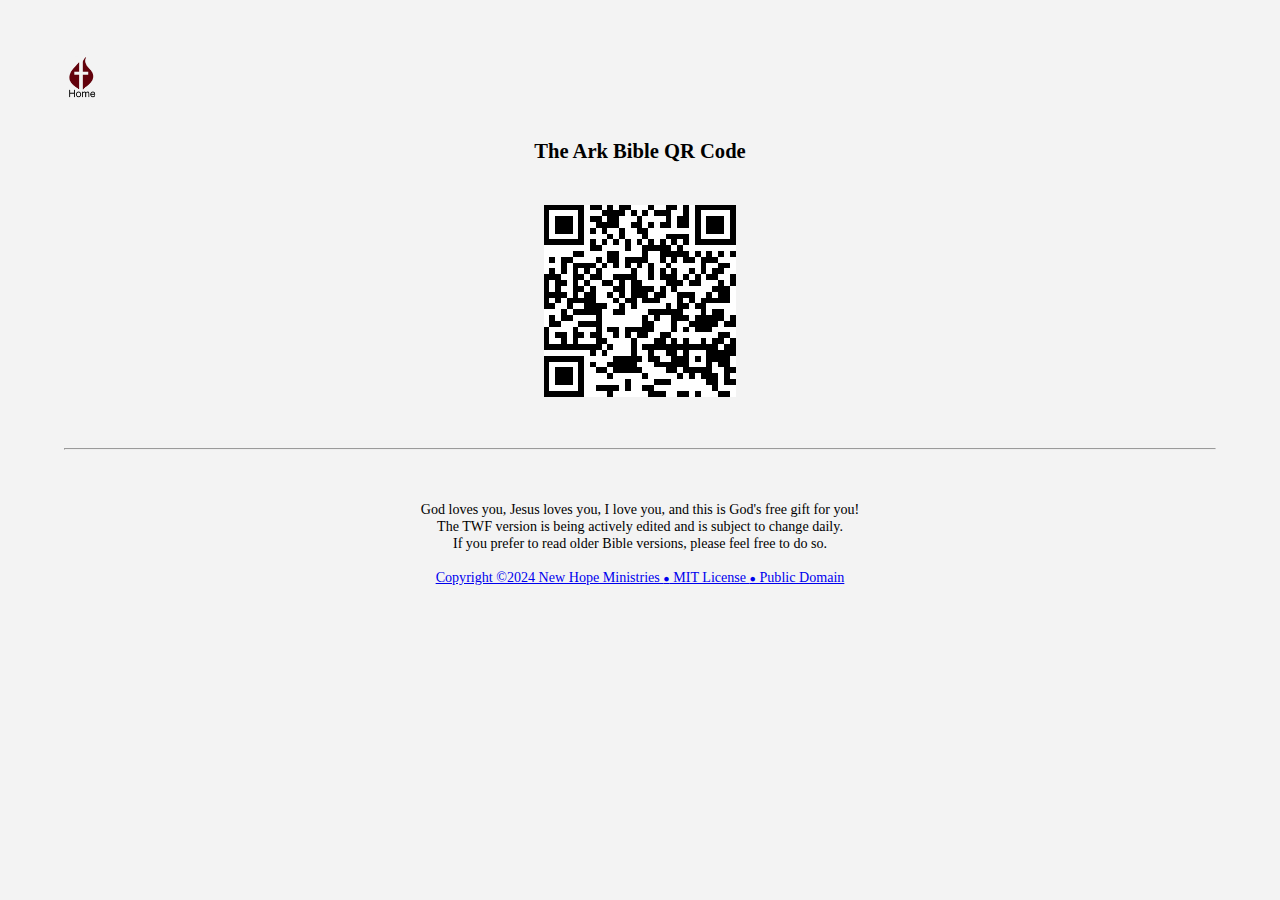
<file: html/qr.html>
<!DOCTYPE html>
<html lang="en">
<head>
    <meta charset="UTF-8">
    <meta name="viewport" content="width=device-width, initial-scale=1.0">
    <link rel="icon" type="image/png" href="images/icons/favicon-16.png">
    <title>The Ark Bible QR Code</title>
    <link async rel="stylesheet" type="text/css" href="css/html.css">
    <style>
        body { height: 100%; }
        .cs-qrcode { display: block; position: relative; top: 50%; height: 192px; width: 192px; margin: auto; }
        .cs-h2 { width: 90%; height: 10%; margin: auto; text-align: center; }
        canvas {
            position: absolute;
            top: 50%;
            left: 50%;
        }
    </style>
</head>
<body>
    <br>
    <div class="cs-page">

        <a href="../index.html">
            <img async src="images/icons/homelogo-512.png" class="cs-iconLink" title="Home - The Ark Bible" alt="Home - The Ark Bible Icon">
        </a>
        <br><br><br><br>
        <h3 class="cs-h2">The Ark Bible QR Code</h3>
        <br><br>
        <div id="id-qrcode" class="cs-qrcode"></div>
        <br><br>
        <hr>
        <br><br>
        <div class="cs-GodLovesYou cs-GodLovesYouPages">
            <div>God loves you, Jesus loves you, I love you, and this is God's free gift for you!</div>
            <div>The TWF version is being actively edited and is subject to change daily.</div>
            <div>If you prefer to read older Bible versions, please feel free to do so.</div><br>
            <a href="../html/license.html">Copyright ©2024 New Hope Ministries <span class="cs-copySign">●</span> MIT License <span class="cs-copySign">●</span> Public Domain</a>
            <br><br>
        </div>
    </div>
    <br>
</body>
</html>
<script>
window.addEventListener("load", async () => {

    const pwaLink = "https://thearkbible.com"; // Replace with your actual PWA URL
    new QRCode(document.getElementById("id-qrcode"), {
        text: pwaLink,
        width: 192,
        height: 192
    });
});

var QRCode;!function(){function a(a){this.mode=c.MODE_8BIT_BYTE,this.data=a,this.parsedData=[];for(var b=[],d=0,e=this.data.length;e>d;d++){var f=this.data.charCodeAt(d);f>65536?(b[0]=240|(1835008&f)>>>18,b[1]=128|(258048&f)>>>12,b[2]=128|(4032&f)>>>6,b[3]=128|63&f):f>2048?(b[0]=224|(61440&f)>>>12,b[1]=128|(4032&f)>>>6,b[2]=128|63&f):f>128?(b[0]=192|(1984&f)>>>6,b[1]=128|63&f):b[0]=f,this.parsedData=this.parsedData.concat(b)}this.parsedData.length!=this.data.length&&(this.parsedData.unshift(191),this.parsedData.unshift(187),this.parsedData.unshift(239))}function b(a,b){this.typeNumber=a,this.errorCorrectLevel=b,this.modules=null,this.moduleCount=0,this.dataCache=null,this.dataList=[]}function i(a,b){if(void 0==a.length)throw new Error(a.length+"/"+b);for(var c=0;c<a.length&&0==a[c];)c++;this.num=new Array(a.length-c+b);for(var d=0;d<a.length-c;d++)this.num[d]=a[d+c]}function j(a,b){this.totalCount=a,this.dataCount=b}function k(){this.buffer=[],this.length=0}function m(){return"undefined"!=typeof CanvasRenderingContext2D}function n(){var a=!1,b=navigator.userAgent;return/android/i.test(b)&&(a=!0,aMat=b.toString().match(/android ([0-9]\.[0-9])/i),aMat&&aMat[1]&&(a=parseFloat(aMat[1]))),a}function r(a,b){for(var c=1,e=s(a),f=0,g=l.length;g>=f;f++){var h=0;switch(b){case d.L:h=l[f][0];break;case d.M:h=l[f][1];break;case d.Q:h=l[f][2];break;case d.H:h=l[f][3]}if(h>=e)break;c++}if(c>l.length)throw new Error("Too long data");return c}function s(a){var b=encodeURI(a).toString().replace(/\%[0-9a-fA-F]{2}/g,"a");return b.length+(b.length!=a?3:0)}a.prototype={getLength:function(){return this.parsedData.length},write:function(a){for(var b=0,c=this.parsedData.length;c>b;b++)a.put(this.parsedData[b],8)}},b.prototype={addData:function(b){var c=new a(b);this.dataList.push(c),this.dataCache=null},isDark:function(a,b){if(0>a||this.moduleCount<=a||0>b||this.moduleCount<=b)throw new Error(a+","+b);return this.modules[a][b]},getModuleCount:function(){return this.moduleCount},make:function(){this.makeImpl(!1,this.getBestMaskPattern())},makeImpl:function(a,c){this.moduleCount=4*this.typeNumber+17,this.modules=new Array(this.moduleCount);for(var d=0;d<this.moduleCount;d++){this.modules[d]=new Array(this.moduleCount);for(var e=0;e<this.moduleCount;e++)this.modules[d][e]=null}this.setupPositionProbePattern(0,0),this.setupPositionProbePattern(this.moduleCount-7,0),this.setupPositionProbePattern(0,this.moduleCount-7),this.setupPositionAdjustPattern(),this.setupTimingPattern(),this.setupTypeInfo(a,c),this.typeNumber>=7&&this.setupTypeNumber(a),null==this.dataCache&&(this.dataCache=b.createData(this.typeNumber,this.errorCorrectLevel,this.dataList)),this.mapData(this.dataCache,c)},setupPositionProbePattern:function(a,b){for(var c=-1;7>=c;c++)if(!(-1>=a+c||this.moduleCount<=a+c))for(var d=-1;7>=d;d++)-1>=b+d||this.moduleCount<=b+d||(this.modules[a+c][b+d]=c>=0&&6>=c&&(0==d||6==d)||d>=0&&6>=d&&(0==c||6==c)||c>=2&&4>=c&&d>=2&&4>=d?!0:!1)},getBestMaskPattern:function(){for(var a=0,b=0,c=0;8>c;c++){this.makeImpl(!0,c);var d=f.getLostPoint(this);(0==c||a>d)&&(a=d,b=c)}return b},createMovieClip:function(a,b,c){var d=a.createEmptyMovieClip(b,c),e=1;this.make();for(var f=0;f<this.modules.length;f++)for(var g=f*e,h=0;h<this.modules[f].length;h++){var i=h*e,j=this.modules[f][h];j&&(d.beginFill(0,100),d.moveTo(i,g),d.lineTo(i+e,g),d.lineTo(i+e,g+e),d.lineTo(i,g+e),d.endFill())}return d},setupTimingPattern:function(){for(var a=8;a<this.moduleCount-8;a++)null==this.modules[a][6]&&(this.modules[a][6]=0==a%2);for(var b=8;b<this.moduleCount-8;b++)null==this.modules[6][b]&&(this.modules[6][b]=0==b%2)},setupPositionAdjustPattern:function(){for(var a=f.getPatternPosition(this.typeNumber),b=0;b<a.length;b++)for(var c=0;c<a.length;c++){var d=a[b],e=a[c];if(null==this.modules[d][e])for(var g=-2;2>=g;g++)for(var h=-2;2>=h;h++)this.modules[d+g][e+h]=-2==g||2==g||-2==h||2==h||0==g&&0==h?!0:!1}},setupTypeNumber:function(a){for(var b=f.getBCHTypeNumber(this.typeNumber),c=0;18>c;c++){var d=!a&&1==(1&b>>c);this.modules[Math.floor(c/3)][c%3+this.moduleCount-8-3]=d}for(var c=0;18>c;c++){var d=!a&&1==(1&b>>c);this.modules[c%3+this.moduleCount-8-3][Math.floor(c/3)]=d}},setupTypeInfo:function(a,b){for(var c=this.errorCorrectLevel<<3|b,d=f.getBCHTypeInfo(c),e=0;15>e;e++){var g=!a&&1==(1&d>>e);6>e?this.modules[e][8]=g:8>e?this.modules[e+1][8]=g:this.modules[this.moduleCount-15+e][8]=g}for(var e=0;15>e;e++){var g=!a&&1==(1&d>>e);8>e?this.modules[8][this.moduleCount-e-1]=g:9>e?this.modules[8][15-e-1+1]=g:this.modules[8][15-e-1]=g}this.modules[this.moduleCount-8][8]=!a},mapData:function(a,b){for(var c=-1,d=this.moduleCount-1,e=7,g=0,h=this.moduleCount-1;h>0;h-=2)for(6==h&&h--;;){for(var i=0;2>i;i++)if(null==this.modules[d][h-i]){var j=!1;g<a.length&&(j=1==(1&a[g]>>>e));var k=f.getMask(b,d,h-i);k&&(j=!j),this.modules[d][h-i]=j,e--,-1==e&&(g++,e=7)}if(d+=c,0>d||this.moduleCount<=d){d-=c,c=-c;break}}}},b.PAD0=236,b.PAD1=17,b.createData=function(a,c,d){for(var e=j.getRSBlocks(a,c),g=new k,h=0;h<d.length;h++){var i=d[h];g.put(i.mode,4),g.put(i.getLength(),f.getLengthInBits(i.mode,a)),i.write(g)}for(var l=0,h=0;h<e.length;h++)l+=e[h].dataCount;if(g.getLengthInBits()>8*l)throw new Error("code length overflow. ("+g.getLengthInBits()+">"+8*l+")");for(g.getLengthInBits()+4<=8*l&&g.put(0,4);0!=g.getLengthInBits()%8;)g.putBit(!1);for(;;){if(g.getLengthInBits()>=8*l)break;if(g.put(b.PAD0,8),g.getLengthInBits()>=8*l)break;g.put(b.PAD1,8)}return b.createBytes(g,e)},b.createBytes=function(a,b){for(var c=0,d=0,e=0,g=new Array(b.length),h=new Array(b.length),j=0;j<b.length;j++){var k=b[j].dataCount,l=b[j].totalCount-k;d=Math.max(d,k),e=Math.max(e,l),g[j]=new Array(k);for(var m=0;m<g[j].length;m++)g[j][m]=255&a.buffer[m+c];c+=k;var n=f.getErrorCorrectPolynomial(l),o=new i(g[j],n.getLength()-1),p=o.mod(n);h[j]=new Array(n.getLength()-1);for(var m=0;m<h[j].length;m++){var q=m+p.getLength()-h[j].length;h[j][m]=q>=0?p.get(q):0}}for(var r=0,m=0;m<b.length;m++)r+=b[m].totalCount;for(var s=new Array(r),t=0,m=0;d>m;m++)for(var j=0;j<b.length;j++)m<g[j].length&&(s[t++]=g[j][m]);for(var m=0;e>m;m++)for(var j=0;j<b.length;j++)m<h[j].length&&(s[t++]=h[j][m]);return s};for(var c={MODE_NUMBER:1,MODE_ALPHA_NUM:2,MODE_8BIT_BYTE:4,MODE_KANJI:8},d={L:1,M:0,Q:3,H:2},e={PATTERN000:0,PATTERN001:1,PATTERN010:2,PATTERN011:3,PATTERN100:4,PATTERN101:5,PATTERN110:6,PATTERN111:7},f={PATTERN_POSITION_TABLE:[[],[6,18],[6,22],[6,26],[6,30],[6,34],[6,22,38],[6,24,42],[6,26,46],[6,28,50],[6,30,54],[6,32,58],[6,34,62],[6,26,46,66],[6,26,48,70],[6,26,50,74],[6,30,54,78],[6,30,56,82],[6,30,58,86],[6,34,62,90],[6,28,50,72,94],[6,26,50,74,98],[6,30,54,78,102],[6,28,54,80,106],[6,32,58,84,110],[6,30,58,86,114],[6,34,62,90,118],[6,26,50,74,98,122],[6,30,54,78,102,126],[6,26,52,78,104,130],[6,30,56,82,108,134],[6,34,60,86,112,138],[6,30,58,86,114,142],[6,34,62,90,118,146],[6,30,54,78,102,126,150],[6,24,50,76,102,128,154],[6,28,54,80,106,132,158],[6,32,58,84,110,136,162],[6,26,54,82,110,138,166],[6,30,58,86,114,142,170]],G15:1335,G18:7973,G15_MASK:21522,getBCHTypeInfo:function(a){for(var b=a<<10;f.getBCHDigit(b)-f.getBCHDigit(f.G15)>=0;)b^=f.G15<<f.getBCHDigit(b)-f.getBCHDigit(f.G15);return(a<<10|b)^f.G15_MASK},getBCHTypeNumber:function(a){for(var b=a<<12;f.getBCHDigit(b)-f.getBCHDigit(f.G18)>=0;)b^=f.G18<<f.getBCHDigit(b)-f.getBCHDigit(f.G18);return a<<12|b},getBCHDigit:function(a){for(var b=0;0!=a;)b++,a>>>=1;return b},getPatternPosition:function(a){return f.PATTERN_POSITION_TABLE[a-1]},getMask:function(a,b,c){switch(a){case e.PATTERN000:return 0==(b+c)%2;case e.PATTERN001:return 0==b%2;case e.PATTERN010:return 0==c%3;case e.PATTERN011:return 0==(b+c)%3;case e.PATTERN100:return 0==(Math.floor(b/2)+Math.floor(c/3))%2;case e.PATTERN101:return 0==b*c%2+b*c%3;case e.PATTERN110:return 0==(b*c%2+b*c%3)%2;case e.PATTERN111:return 0==(b*c%3+(b+c)%2)%2;default:throw new Error("bad maskPattern:"+a)}},getErrorCorrectPolynomial:function(a){for(var b=new i([1],0),c=0;a>c;c++)b=b.multiply(new i([1,g.gexp(c)],0));return b},getLengthInBits:function(a,b){if(b>=1&&10>b)switch(a){case c.MODE_NUMBER:return 10;case c.MODE_ALPHA_NUM:return 9;case c.MODE_8BIT_BYTE:return 8;case c.MODE_KANJI:return 8;default:throw new Error("mode:"+a)}else if(27>b)switch(a){case c.MODE_NUMBER:return 12;case c.MODE_ALPHA_NUM:return 11;case c.MODE_8BIT_BYTE:return 16;case c.MODE_KANJI:return 10;default:throw new Error("mode:"+a)}else{if(!(41>b))throw new Error("type:"+b);switch(a){case c.MODE_NUMBER:return 14;case c.MODE_ALPHA_NUM:return 13;case c.MODE_8BIT_BYTE:return 16;case c.MODE_KANJI:return 12;default:throw new Error("mode:"+a)}}},getLostPoint:function(a){for(var b=a.getModuleCount(),c=0,d=0;b>d;d++)for(var e=0;b>e;e++){for(var f=0,g=a.isDark(d,e),h=-1;1>=h;h++)if(!(0>d+h||d+h>=b))for(var i=-1;1>=i;i++)0>e+i||e+i>=b||(0!=h||0!=i)&&g==a.isDark(d+h,e+i)&&f++;f>5&&(c+=3+f-5)}for(var d=0;b-1>d;d++)for(var e=0;b-1>e;e++){var j=0;a.isDark(d,e)&&j++,a.isDark(d+1,e)&&j++,a.isDark(d,e+1)&&j++,a.isDark(d+1,e+1)&&j++,(0==j||4==j)&&(c+=3)}for(var d=0;b>d;d++)for(var e=0;b-6>e;e++)a.isDark(d,e)&&!a.isDark(d,e+1)&&a.isDark(d,e+2)&&a.isDark(d,e+3)&&a.isDark(d,e+4)&&!a.isDark(d,e+5)&&a.isDark(d,e+6)&&(c+=40);for(var e=0;b>e;e++)for(var d=0;b-6>d;d++)a.isDark(d,e)&&!a.isDark(d+1,e)&&a.isDark(d+2,e)&&a.isDark(d+3,e)&&a.isDark(d+4,e)&&!a.isDark(d+5,e)&&a.isDark(d+6,e)&&(c+=40);for(var k=0,e=0;b>e;e++)for(var d=0;b>d;d++)a.isDark(d,e)&&k++;var l=Math.abs(100*k/b/b-50)/5;return c+=10*l}},g={glog:function(a){if(1>a)throw new Error("glog("+a+")");return g.LOG_TABLE[a]},gexp:function(a){for(;0>a;)a+=255;for(;a>=256;)a-=255;return g.EXP_TABLE[a]},EXP_TABLE:new Array(256),LOG_TABLE:new Array(256)},h=0;8>h;h++)g.EXP_TABLE[h]=1<<h;for(var h=8;256>h;h++)g.EXP_TABLE[h]=g.EXP_TABLE[h-4]^g.EXP_TABLE[h-5]^g.EXP_TABLE[h-6]^g.EXP_TABLE[h-8];for(var h=0;255>h;h++)g.LOG_TABLE[g.EXP_TABLE[h]]=h;i.prototype={get:function(a){return this.num[a]},getLength:function(){return this.num.length},multiply:function(a){for(var b=new Array(this.getLength()+a.getLength()-1),c=0;c<this.getLength();c++)for(var d=0;d<a.getLength();d++)b[c+d]^=g.gexp(g.glog(this.get(c))+g.glog(a.get(d)));return new i(b,0)},mod:function(a){if(this.getLength()-a.getLength()<0)return this;for(var b=g.glog(this.get(0))-g.glog(a.get(0)),c=new Array(this.getLength()),d=0;d<this.getLength();d++)c[d]=this.get(d);for(var d=0;d<a.getLength();d++)c[d]^=g.gexp(g.glog(a.get(d))+b);return new i(c,0).mod(a)}},j.RS_BLOCK_TABLE=[[1,26,19],[1,26,16],[1,26,13],[1,26,9],[1,44,34],[1,44,28],[1,44,22],[1,44,16],[1,70,55],[1,70,44],[2,35,17],[2,35,13],[1,100,80],[2,50,32],[2,50,24],[4,25,9],[1,134,108],[2,67,43],[2,33,15,2,34,16],[2,33,11,2,34,12],[2,86,68],[4,43,27],[4,43,19],[4,43,15],[2,98,78],[4,49,31],[2,32,14,4,33,15],[4,39,13,1,40,14],[2,121,97],[2,60,38,2,61,39],[4,40,18,2,41,19],[4,40,14,2,41,15],[2,146,116],[3,58,36,2,59,37],[4,36,16,4,37,17],[4,36,12,4,37,13],[2,86,68,2,87,69],[4,69,43,1,70,44],[6,43,19,2,44,20],[6,43,15,2,44,16],[4,101,81],[1,80,50,4,81,51],[4,50,22,4,51,23],[3,36,12,8,37,13],[2,116,92,2,117,93],[6,58,36,2,59,37],[4,46,20,6,47,21],[7,42,14,4,43,15],[4,133,107],[8,59,37,1,60,38],[8,44,20,4,45,21],[12,33,11,4,34,12],[3,145,115,1,146,116],[4,64,40,5,65,41],[11,36,16,5,37,17],[11,36,12,5,37,13],[5,109,87,1,110,88],[5,65,41,5,66,42],[5,54,24,7,55,25],[11,36,12],[5,122,98,1,123,99],[7,73,45,3,74,46],[15,43,19,2,44,20],[3,45,15,13,46,16],[1,135,107,5,136,108],[10,74,46,1,75,47],[1,50,22,15,51,23],[2,42,14,17,43,15],[5,150,120,1,151,121],[9,69,43,4,70,44],[17,50,22,1,51,23],[2,42,14,19,43,15],[3,141,113,4,142,114],[3,70,44,11,71,45],[17,47,21,4,48,22],[9,39,13,16,40,14],[3,135,107,5,136,108],[3,67,41,13,68,42],[15,54,24,5,55,25],[15,43,15,10,44,16],[4,144,116,4,145,117],[17,68,42],[17,50,22,6,51,23],[19,46,16,6,47,17],[2,139,111,7,140,112],[17,74,46],[7,54,24,16,55,25],[34,37,13],[4,151,121,5,152,122],[4,75,47,14,76,48],[11,54,24,14,55,25],[16,45,15,14,46,16],[6,147,117,4,148,118],[6,73,45,14,74,46],[11,54,24,16,55,25],[30,46,16,2,47,17],[8,132,106,4,133,107],[8,75,47,13,76,48],[7,54,24,22,55,25],[22,45,15,13,46,16],[10,142,114,2,143,115],[19,74,46,4,75,47],[28,50,22,6,51,23],[33,46,16,4,47,17],[8,152,122,4,153,123],[22,73,45,3,74,46],[8,53,23,26,54,24],[12,45,15,28,46,16],[3,147,117,10,148,118],[3,73,45,23,74,46],[4,54,24,31,55,25],[11,45,15,31,46,16],[7,146,116,7,147,117],[21,73,45,7,74,46],[1,53,23,37,54,24],[19,45,15,26,46,16],[5,145,115,10,146,116],[19,75,47,10,76,48],[15,54,24,25,55,25],[23,45,15,25,46,16],[13,145,115,3,146,116],[2,74,46,29,75,47],[42,54,24,1,55,25],[23,45,15,28,46,16],[17,145,115],[10,74,46,23,75,47],[10,54,24,35,55,25],[19,45,15,35,46,16],[17,145,115,1,146,116],[14,74,46,21,75,47],[29,54,24,19,55,25],[11,45,15,46,46,16],[13,145,115,6,146,116],[14,74,46,23,75,47],[44,54,24,7,55,25],[59,46,16,1,47,17],[12,151,121,7,152,122],[12,75,47,26,76,48],[39,54,24,14,55,25],[22,45,15,41,46,16],[6,151,121,14,152,122],[6,75,47,34,76,48],[46,54,24,10,55,25],[2,45,15,64,46,16],[17,152,122,4,153,123],[29,74,46,14,75,47],[49,54,24,10,55,25],[24,45,15,46,46,16],[4,152,122,18,153,123],[13,74,46,32,75,47],[48,54,24,14,55,25],[42,45,15,32,46,16],[20,147,117,4,148,118],[40,75,47,7,76,48],[43,54,24,22,55,25],[10,45,15,67,46,16],[19,148,118,6,149,119],[18,75,47,31,76,48],[34,54,24,34,55,25],[20,45,15,61,46,16]],j.getRSBlocks=function(a,b){var c=j.getRsBlockTable(a,b);if(void 0==c)throw new Error("bad rs block @ typeNumber:"+a+"/errorCorrectLevel:"+b);for(var d=c.length/3,e=[],f=0;d>f;f++)for(var g=c[3*f+0],h=c[3*f+1],i=c[3*f+2],k=0;g>k;k++)e.push(new j(h,i));return e},j.getRsBlockTable=function(a,b){switch(b){case d.L:return j.RS_BLOCK_TABLE[4*(a-1)+0];case d.M:return j.RS_BLOCK_TABLE[4*(a-1)+1];case d.Q:return j.RS_BLOCK_TABLE[4*(a-1)+2];case d.H:return j.RS_BLOCK_TABLE[4*(a-1)+3];default:return void 0}},k.prototype={get:function(a){var b=Math.floor(a/8);return 1==(1&this.buffer[b]>>>7-a%8)},put:function(a,b){for(var c=0;b>c;c++)this.putBit(1==(1&a>>>b-c-1))},getLengthInBits:function(){return this.length},putBit:function(a){var b=Math.floor(this.length/8);this.buffer.length<=b&&this.buffer.push(0),a&&(this.buffer[b]|=128>>>this.length%8),this.length++}};var l=[[17,14,11,7],[32,26,20,14],[53,42,32,24],[78,62,46,34],[106,84,60,44],[134,106,74,58],[154,122,86,64],[192,152,108,84],[230,180,130,98],[271,213,151,119],[321,251,177,137],[367,287,203,155],[425,331,241,177],[458,362,258,194],[520,412,292,220],[586,450,322,250],[644,504,364,280],[718,560,394,310],[792,624,442,338],[858,666,482,382],[929,711,509,403],[1003,779,565,439],[1091,857,611,461],[1171,911,661,511],[1273,997,715,535],[1367,1059,751,593],[1465,1125,805,625],[1528,1190,868,658],[1628,1264,908,698],[1732,1370,982,742],[1840,1452,1030,790],[1952,1538,1112,842],[2068,1628,1168,898],[2188,1722,1228,958],[2303,1809,1283,983],[2431,1911,1351,1051],[2563,1989,1423,1093],[2699,2099,1499,1139],[2809,2213,1579,1219],[2953,2331,1663,1273]],o=function(){var a=function(a,b){this._el=a,this._htOption=b};return a.prototype.draw=function(a){function g(a,b){var c=document.createElementNS("http://www.w3.org/2000/svg",a);for(var d in b)b.hasOwnProperty(d)&&c.setAttribute(d,b[d]);return c}var b=this._htOption,c=this._el,d=a.getModuleCount();Math.floor(b.width/d),Math.floor(b.height/d),this.clear();var h=g("svg",{viewBox:"0 0 "+String(d)+" "+String(d),width:"100%",height:"100%",fill:b.colorLight});h.setAttributeNS("http://www.w3.org/2000/xmlns/","xmlns:xlink","http://www.w3.org/1999/xlink"),c.appendChild(h),h.appendChild(g("rect",{fill:b.colorDark,width:"1",height:"1",id:"template"}));for(var i=0;d>i;i++)for(var j=0;d>j;j++)if(a.isDark(i,j)){var k=g("use",{x:String(i),y:String(j)});k.setAttributeNS("http://www.w3.org/1999/xlink","href","#template"),h.appendChild(k)}},a.prototype.clear=function(){for(;this._el.hasChildNodes();)this._el.removeChild(this._el.lastChild)},a}(),p="svg"===document.documentElement.tagName.toLowerCase(),q=p?o:m()?function(){function a(){this._elImage.src=this._elCanvas.toDataURL("image/png"),this._elImage.style.display="block",this._elCanvas.style.display="none"}function d(a,b){var c=this;if(c._fFail=b,c._fSuccess=a,null===c._bSupportDataURI){var d=document.createElement("img"),e=function(){c._bSupportDataURI=!1,c._fFail&&_fFail.call(c)},f=function(){c._bSupportDataURI=!0,c._fSuccess&&c._fSuccess.call(c)};return d.onabort=e,d.onerror=e,d.onload=f,d.src="[data-uri]",void 0}c._bSupportDataURI===!0&&c._fSuccess?c._fSuccess.call(c):c._bSupportDataURI===!1&&c._fFail&&c._fFail.call(c)}if(this._android&&this._android<=2.1){var b=1/window.devicePixelRatio,c=CanvasRenderingContext2D.prototype.drawImage;CanvasRenderingContext2D.prototype.drawImage=function(a,d,e,f,g,h,i,j){if("nodeName"in a&&/img/i.test(a.nodeName))for(var l=arguments.length-1;l>=1;l--)arguments[l]=arguments[l]*b;else"undefined"==typeof j&&(arguments[1]*=b,arguments[2]*=b,arguments[3]*=b,arguments[4]*=b);c.apply(this,arguments)}}var e=function(a,b){this._bIsPainted=!1,this._android=n(),this._htOption=b,this._elCanvas=document.createElement("canvas"),this._elCanvas.width=b.width,this._elCanvas.height=b.height,a.appendChild(this._elCanvas),this._el=a,this._oContext=this._elCanvas.getContext("2d"),this._bIsPainted=!1,this._elImage=document.createElement("img"),this._elImage.style.display="none",this._el.appendChild(this._elImage),this._bSupportDataURI=null};return e.prototype.draw=function(a){var b=this._elImage,c=this._oContext,d=this._htOption,e=a.getModuleCount(),f=d.width/e,g=d.height/e,h=Math.round(f),i=Math.round(g);b.style.display="none",this.clear();for(var j=0;e>j;j++)for(var k=0;e>k;k++){var l=a.isDark(j,k),m=k*f,n=j*g;c.strokeStyle=l?d.colorDark:d.colorLight,c.lineWidth=1,c.fillStyle=l?d.colorDark:d.colorLight,c.fillRect(m,n,f,g),c.strokeRect(Math.floor(m)+.5,Math.floor(n)+.5,h,i),c.strokeRect(Math.ceil(m)-.5,Math.ceil(n)-.5,h,i)}this._bIsPainted=!0},e.prototype.makeImage=function(){this._bIsPainted&&d.call(this,a)},e.prototype.isPainted=function(){return this._bIsPainted},e.prototype.clear=function(){this._oContext.clearRect(0,0,this._elCanvas.width,this._elCanvas.height),this._bIsPainted=!1},e.prototype.round=function(a){return a?Math.floor(1e3*a)/1e3:a},e}():function(){var a=function(a,b){this._el=a,this._htOption=b};return a.prototype.draw=function(a){for(var b=this._htOption,c=this._el,d=a.getModuleCount(),e=Math.floor(b.width/d),f=Math.floor(b.height/d),g=['<table style="border:0;border-collapse:collapse;">'],h=0;d>h;h++){g.push("<tr>");for(var i=0;d>i;i++)g.push('<td style="border:0;border-collapse:collapse;padding:0;margin:0;width:'+e+"px;height:"+f+"px;background-color:"+(a.isDark(h,i)?b.colorDark:b.colorLight)+';"></td>');g.push("</tr>")}g.push("</table>"),c.innerHTML=g.join("");var j=c.childNodes[0],k=(b.width-j.offsetWidth)/2,l=(b.height-j.offsetHeight)/2;k>0&&l>0&&(j.style.margin=l+"px "+k+"px")},a.prototype.clear=function(){this._el.innerHTML=""},a}();QRCode=function(a,b){if(this._htOption={width:256,height:256,typeNumber:4,colorDark:"#000000",colorLight:"#ffffff",correctLevel:d.H},"string"==typeof b&&(b={text:b}),b)for(var c in b)this._htOption[c]=b[c];"string"==typeof a&&(a=document.getElementById(a)),this._android=n(),this._el=a,this._oQRCode=null,this._oDrawing=new q(this._el,this._htOption),this._htOption.text&&this.makeCode(this._htOption.text)},QRCode.prototype.makeCode=function(a){this._oQRCode=new b(r(a,this._htOption.correctLevel),this._htOption.correctLevel),this._oQRCode.addData(a),this._oQRCode.make(),this._el.title=a,this._oDrawing.draw(this._oQRCode),this.makeImage()},QRCode.prototype.makeImage=function(){"function"==typeof this._oDrawing.makeImage&&(!this._android||this._android>=3)&&this._oDrawing.makeImage()},QRCode.prototype.clear=function(){this._oDrawing.clear()},QRCode.CorrectLevel=d}();
</script>
</file>
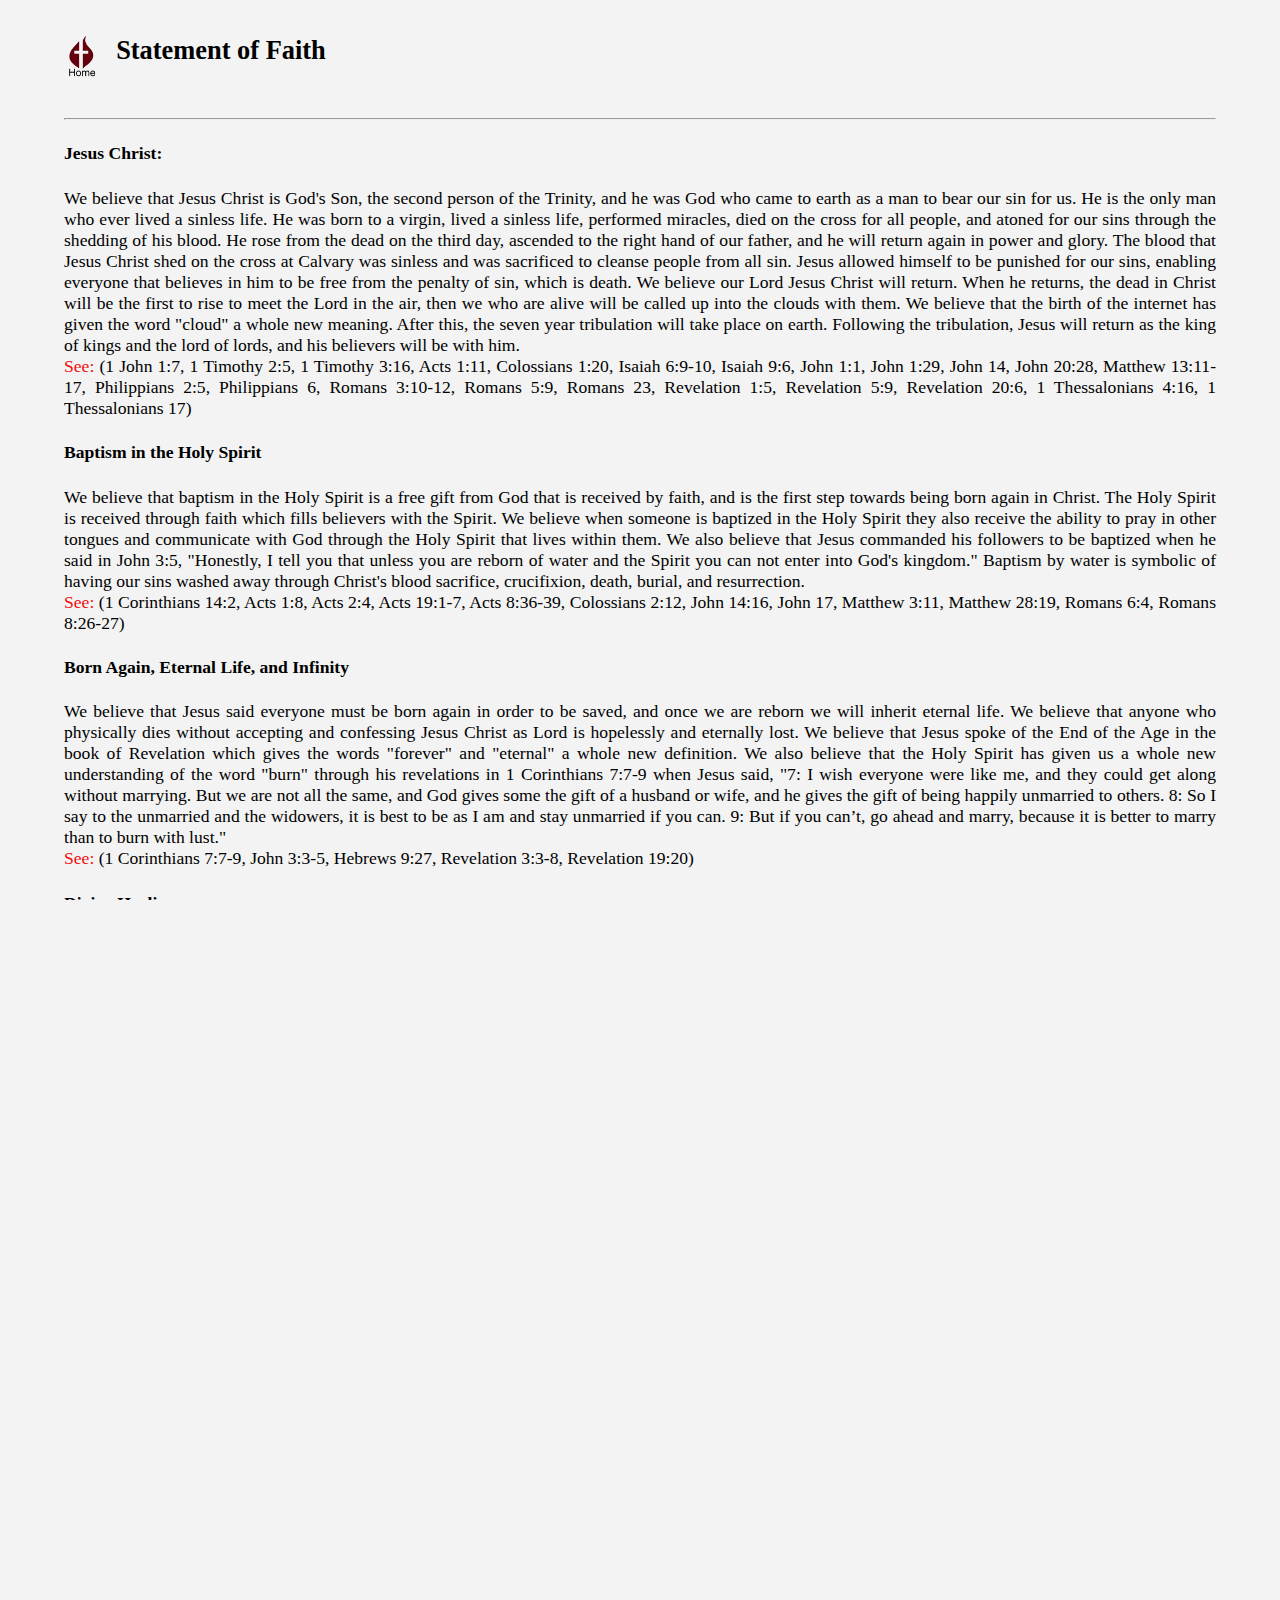
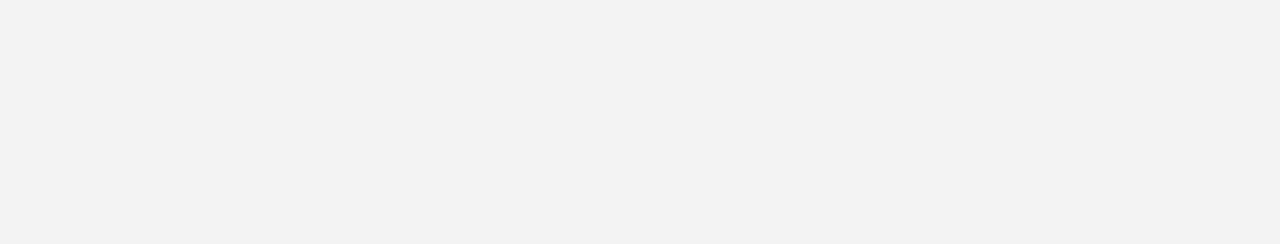
<file: html/statement.html>
<!DOCTYPE html>
<html lang="en">
<base href="./">

<head>
    <meta charset="UTF-8">
    <meta name="viewport" content="width=device-width, initial-scale=1.0">
    <link rel="icon" type="image/png" href="images/icons/favicon-16.png">
    <title>The Ark Bible Statement of Faith</title>
    <link async rel="stylesheet" type="text/css" href="css/html.css">
</head>

<body>

    <div class="cs-page">

        <a href="../index.html">
            <img async src="images/icons/homelogo-512.png" class="cs-iconLink" title="Home - The Ark Bible" alt="Home - The Ark Bible Icon">
        </a>
        <h2>Statement of Faith</h2><br>
        <hr>
        <p>
            <h4>Jesus Christ:</h4>
            We believe that Jesus Christ is God's Son, the second person of the Trinity, and he was God who came to earth as a man to bear our sin for us. He is the only man who ever lived a sinless life. He was born to a virgin, lived a sinless life, performed miracles, died on the cross for all people, and atoned for our sins through the shedding of his blood. He rose from the dead on the third day, ascended to the right hand of our father, and he will return again in power and glory. The blood that Jesus Christ shed on the cross at Calvary was sinless and was sacrificed to cleanse people from all sin. Jesus allowed himself to be punished for our sins, enabling everyone that believes in him to be free from the penalty of sin, which is death. We believe our Lord Jesus Christ will return. When he returns, the dead in Christ will be the first to rise to meet the Lord in the air, then we who are alive will be called up into the clouds with them. We believe that the birth of the internet has given the word "cloud" a whole new meaning. After this, the seven year tribulation will take place on earth. Following the tribulation, Jesus will return as the king of kings and the lord of lords, and his believers will be with him.
            <br>
            <span class="cs-emphasis">See:</span> (1 John 1:7, 1 Timothy 2:5, 1 Timothy 3:16, Acts 1:11, Colossians 1:20, Isaiah 6:9-10, Isaiah 9:6, John 1:1, John 1:29, John 14, John 20:28, Matthew 13:11-17, Philippians 2:5, Philippians 6, Romans 3:10-12, Romans 5:9, Romans 23, Revelation 1:5, Revelation 5:9, Revelation 20:6, 1 Thessalonians 4:16, 1 Thessalonians 17)

            <h4>Baptism in the Holy Spirit</h4>
            We believe that baptism in the Holy Spirit is a free gift from God that is received by faith, and is the first step towards being born again in Christ. The Holy Spirit is received through faith which fills believers with the Spirit. We believe when someone is baptized in the Holy Spirit they also receive the ability to pray in other tongues and communicate with God through the Holy Spirit that lives within them. We also believe that Jesus commanded his followers to be baptized when he said in John 3:5, "Honestly, I tell you that unless you are reborn of water and the Spirit you can not enter into God's kingdom." Baptism by water is symbolic of having our sins washed away through Christ's blood sacrifice, crucifixion, death, burial, and resurrection.
            <br>
            <span class="cs-emphasis">See:</span> (1 Corinthians 14:2, Acts 1:8, Acts 2:4, Acts 19:1-7, Acts 8:36-39, Colossians 2:12, John 14:16, John 17, Matthew 3:11, Matthew 28:19, Romans 6:4, Romans 8:26-27)

            <h4>Born Again, Eternal Life, and Infinity</h4>
            We believe that Jesus said everyone must be born again in order to be saved, and once we are reborn we will inherit eternal life. We believe that anyone who physically dies without accepting and confessing Jesus Christ as Lord is hopelessly and eternally lost. We believe that Jesus spoke of the End of the Age in the book of Revelation which gives the words "forever" and "eternal" a whole new definition. We also believe that the Holy Spirit has given us a whole new understanding of the word "burn" through his revelations in 1 Corinthians 7:7-9 when Jesus said, "7: I wish everyone were like me, and they could get along without marrying. But we are not all the same, and God gives some the gift of a husband or wife, and he gives the gift of being happily unmarried to others. 8: So I say to the unmarried and the widowers, it is best to be as I am and stay unmarried if you can. 9: But if you can’t, go ahead and marry, because it is better to marry than to burn with lust."
            <br>
            <span class="cs-emphasis">See:</span> (1 Corinthians 7:7-9, John 3:3-5, Hebrews 9:27, Revelation 3:3-8, Revelation 19:20)

            <h4>Divine Healing</h4>
            We believe God has the power to heal us through our faithful prayers, and also through the Spirit and sometimes through just the touch of our hands as his gift to those suffering in sin. Christ provided this for us when he made atonement for our sins on the cross, and it is available for every member of the body of Christ that beleives today.
            <br>
            <span class="cs-emphasis">See:</span> (1 Peter 2:24, Isaiah 53:4-5, James 5:14-25, Mark 16:18, Matthew 8:17)

            <h4>Man's Fall & Redemption</h4>
            We believe that man was created in the likeness of God. The world fell into sin through the sinful transgression of Eve and Adam, which resulted in death for all. God's son Jesus Christ was sent to sacrifice his life and shed his blood to redeem and restore man to God by providing us with salvation from our sin. Salvation is God's gift to man, which is separate from works and the law, and it is by grace through our faith in Jesus Christ that we are saved.
            <br>
            <span class="cs-emphasis">See:</span> (1 John 3:8, Ephesians 2:8, Romans 3:10, Romans 3:23, Romans 5:14)

            <h4>Sanctification:</h4>
            We believe that without holiness no one can see the Lord. We believe that sanctification begins when a person is first reborn in Christ which leads to a holy life, and continues as we grow in Christ throughout our entire life.
            <br>
            <span class="cs-emphasis">See:</span> (1 Corinthians 1:30, 1 Thessalonians 5:23, 2 Corinthians 3:18, 2 Peter 3:18, Hebrews 12:14, Philippians 3:12-14)

            <h4>The Bible:</h4>
            We believe the Bible is the inspired word of God, and it was written by holy men appointed by God who spoke and wrote what they were taught by the Holy Spirit. The New Testament is a new contract given to us from God, that brings salvation through his son Jesus Christ. We accept it as God's written guide that teaches us how to live our life, so that we can be with God in the next life. We believe that God has chosen some of us to be the devoted disciples of Jesus, and to teach his new contract to others.
            <br>
            <span class="cs-emphasis">See:</span> (1 Thessalonians 2:13, 2 Peter 1:21, 2 Timothy 3:16, Luke 23:34)

            <h4>The Trinity:</h4>
            We believe our God is one spirit, equally manifested as three different persons: the Father, the Son, and the Holy Spirit. God the father is greater than all, and his son Jesus, is the word made into flesh, and he is our heavenly father's only begotten son. We believe he has existed with the father from before the very beginning. The Holy Spirit is our helper, who comes from both the father and son to comfort, teach, and guide us. The Holy Spirit is our comforter, strengthener, advocate, intercessor, and will always stand with us.
            <br>
            <span class="cs-emphasis">See:</span> (John 1:1, John 1:14, John 1:18, John 14:28, John 15:26, John 16:28, Philippians 2:6)
        </p>

        <hr>
        <br><br>
        <div class="cs-GodLovesYou cs-GodLovesYouPages">
            <div>God loves you, Jesus loves you, I love you, and this is God's free gift for you!</div>
            <div>The TWF version is being actively edited and is subject to change daily.</div>
            <div>If you prefer to read older Bible versions, please feel free to do so.</div><br>
            <a href="../html/license.html">Copyright ©2024 New Hope Ministries <span class="cs-copySign">●</span> MIT License <span class="cs-copySign">●</span> Public Domain</a>
            <br><br>
        </div>
    </div>
    <br>
</body>

</html>
</file>
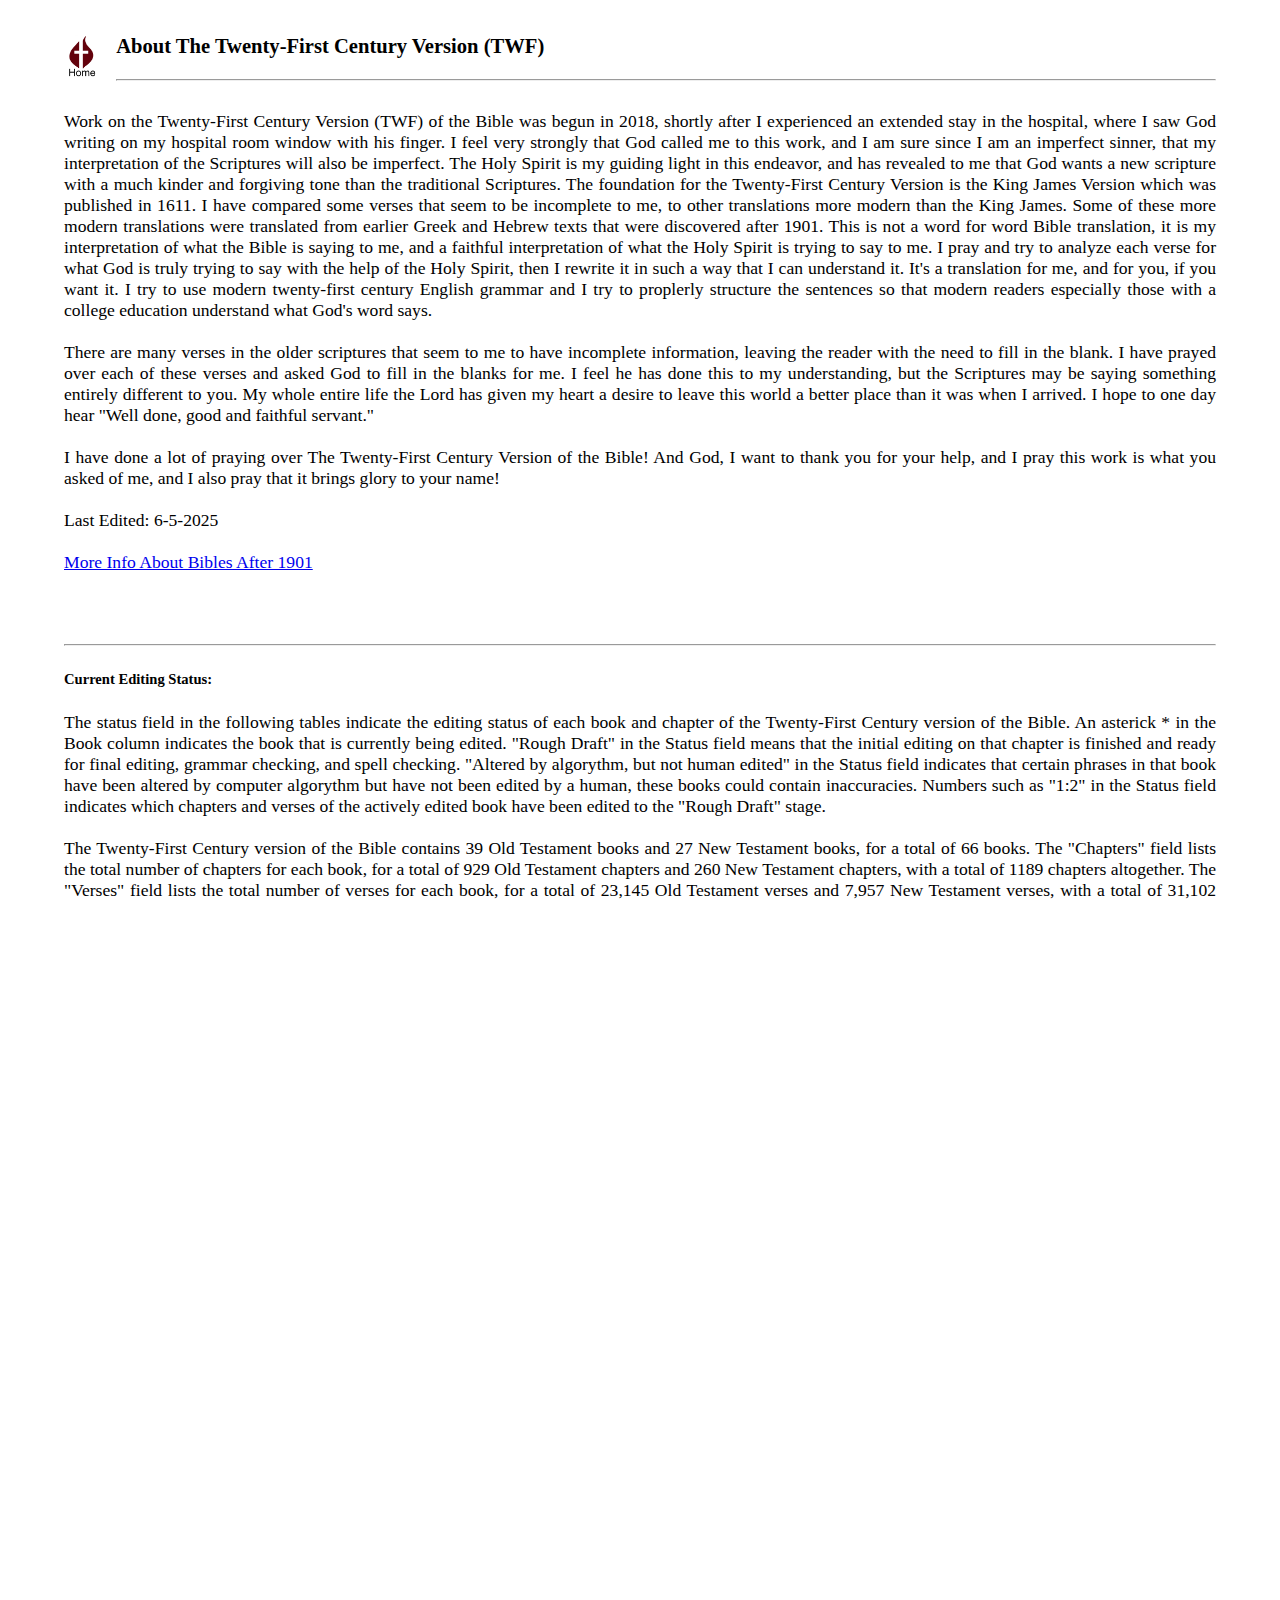
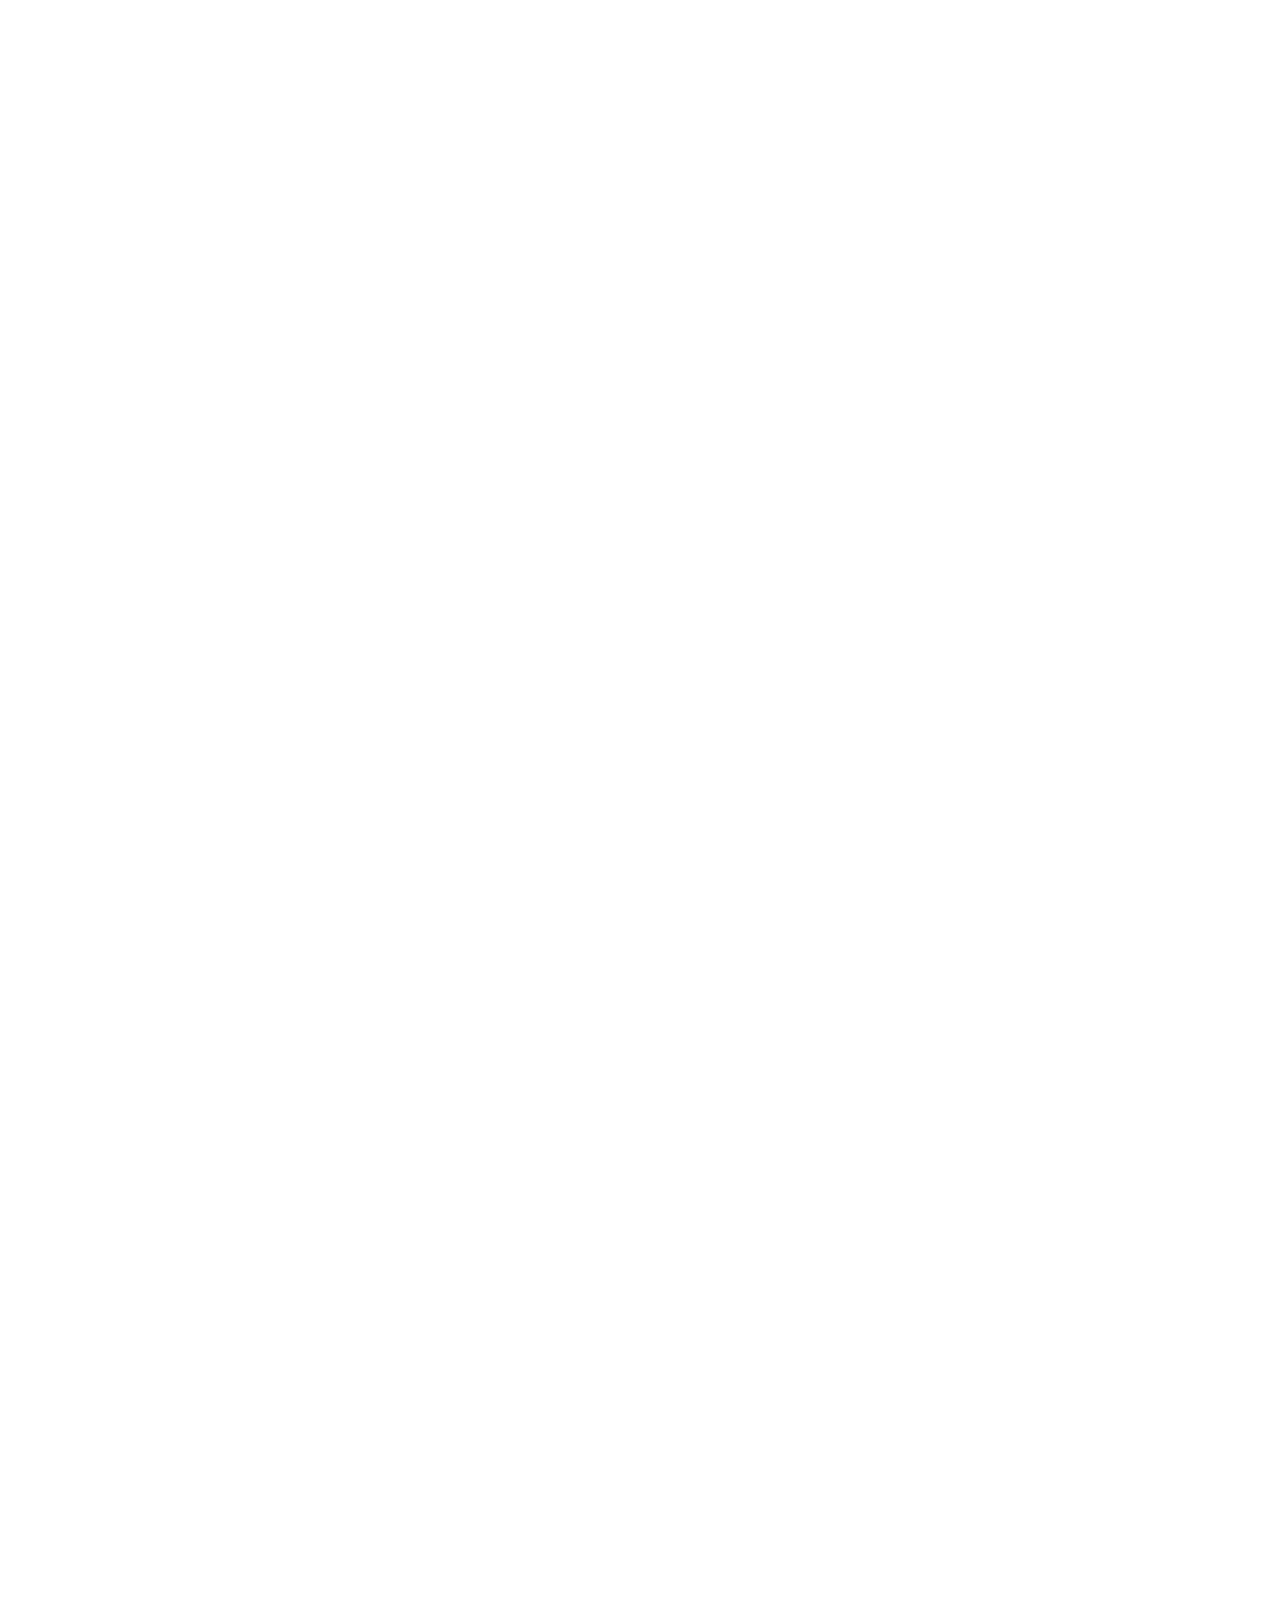
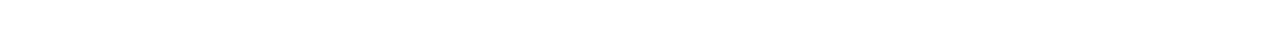
<file: html/twfabout.html>
<!DOCTYPE html>
<html lang="en">

<head>
    <meta charset="UTF-8">
    <meta name="viewport" content="width=device-width, initial-scale=1.0">
    <link rel="icon" type="image/png" href="images/icons/favicon-16.png">
    <title>About The Twenty-First Century Version of the Bible</title>
    <link async rel="stylesheet" type="text/css" href="css/html.css">
    <script async src="js/htmlvariables.js"></script>
    <script>
        document.addEventListener("DOMContentLoaded", function() {
            setTimeout(function() {
                document.getElementById('id-lastEdited').textContent = `Last Edited: ${dateEdited}`;
            }, 200);
        });
    </script>
</head>

<body class="cs-pagesBody">

    <div class="cs-page">
        <a href="../index.html">
            <img async src="images/icons/homelogo-512.png" class="cs-iconLink" title="Home - The Ark Bible" alt="Home - The Ark Bible Icon">
        </a>
        <h3>About The Twenty-First Century Version (TWF)</h3>
        <hr>
        <br>
        Work on the Twenty-First Century Version (TWF) of the Bible was begun in 2018, shortly after I experienced an extended stay in the hospital, where I saw God writing on my hospital room window with his finger. I feel very strongly that God called me to this work, and I am sure since I am an imperfect sinner, that my interpretation of the Scriptures will also be imperfect. The Holy Spirit is my guiding light in this endeavor, and has revealed to me that God wants a new scripture with a much kinder and forgiving tone than the traditional Scriptures. The foundation for the Twenty-First Century Version is the King James Version which was published in 1611. I have compared some verses that seem to be incomplete to me, to other translations more modern than the King James. Some of these more modern translations were translated from earlier Greek and Hebrew texts that were discovered after 1901. This is not a word for word Bible translation, it is my interpretation of what the Bible is saying to me, and a faithful interpretation of what the Holy Spirit is trying to say to me. I pray and try to analyze each verse for what God is truly trying to say with the help of the Holy Spirit, then I rewrite it in such a way that I can understand it. It's a translation for me, and for you, if you want it. I try to use modern twenty-first century English grammar and I try to proplerly structure the sentences so that modern readers especially those with a college education understand what God's word says.
        <br><br>
        There are many verses in the older scriptures that seem to me to have incomplete information, leaving the reader with the need to fill in the blank. I have prayed over each of these verses and asked God to fill in the blanks for me. I feel he has done this to my understanding, but the Scriptures may be saying something entirely different to you. My whole entire life the Lord has given my heart a desire to leave this world a better place than it was when I arrived. I hope to one day hear "Well done, good and faithful servant."
        <br><br>
        I have done a lot of praying over The Twenty-First Century Version of the Bible! And God, I want to thank you for your help, and I pray this work is what you asked of me, and I also pray that it brings glory to your name!
        <br><br>
        <span id="id-lastEdited"></span>
        <br><br>
        <a href="https://www.bing.com/search?q=What%20Hebrew%20and%20Greek%20texts%20were%20discovered%20after%201901&qs=n&form=QBRE&sp=-1&ghc=1&lq=0&pq=what%20hebrew%20and%20greek%20texts%20were%20discovered%20after%201901&sc=7-54&sk=&cvid=DB00D1813BE149038C0328A00E969CF6&ghsh=0&ghacc=0&ghpl=" target="_blank" class="cs-movieTitleWiki" title="More About Bibles After 1901">More Info About Bibles After 1901</a>
        <br><br><br><br>
        <hr>

        <h5>Current Editing Status:</h5>
        The status field in the following tables indicate the editing status of each book and chapter of the Twenty-First Century version of the Bible. An asterick * in the Book column indicates the book that is currently being edited. "Rough Draft" in the Status field means that the initial editing on that chapter is finished and ready for final editing, grammar checking, and spell checking. "Altered by algorythm, but not human edited" in the Status field indicates that certain phrases in that book have been altered by computer algorythm but have not been edited by a human, these books could contain inaccuracies. Numbers such as "1:2" in the Status field indicates which chapters and verses of the actively edited book have been edited to the "Rough Draft" stage.
        <br><br>
        The Twenty-First Century version of the Bible contains 39 Old Testament books and 27 New Testament books, for a total of 66 books. The "Chapters" field lists the total number of chapters for each book, for a total of 929 Old Testament chapters and 260 New Testament chapters, with a total of 1189 chapters altogether. The "Verses" field lists the total number of verses for each book, for a total of 23,145 Old Testament verses and 7,957 New Testament verses, with a total of 31,102 verses altogether.

        <h5>Old Testament:</h5>
        <table id="id-oldTable" border="1" class="cs-tbl">
            <thead>
                <tr>
                    <th>BookID</th>
                    <th>Book</th>
                    <th>Status</th>
                    <th>Chapters</th>
                    <th>Verses</th>
                </tr>
            </thead>
            <tbody>
                <tr>
                    <td>1</td>
                    <td>Genesis</td>
                    <td>Rough Draft</td>
                    <td>50</td>
                    <td>1533</td>
                </tr>
                <tr>
                    <td>2</td>
                    <td>Exodus</td>
                    <td>Rough Draft</td>
                    <td>40</td>
                    <td>1213</td>
                </tr>
                <tr>
                    <td>3</td>
                    <td>Leviticus</td>
                    <td>Rough Draft</td>
                    <td>27</td>
                    <td>1213</td>
                </tr>
                <tr>
                    <td>4</td>
                    <td>Numbers</td>
                    <td>Rough Draft</td>
                    <td>36</td>
                    <td>1288</td>
                </tr>
                <tr>
                    <td>5</td>
                    <td>Deuteronomy</td>
                    <td>Rough Draft</td>
                    <td>34</td>
                    <td>959</td>
                </tr>
                <tr>
                    <td>6</td>
                    <td>Joshua</td>
                    <td>Rough Draft</td>
                    <td>24</td>
                    <td>658</td>
                </tr>
                <tr>
                    <td>7</td>
                    <td>Judges</td>
                    <td>Rough Draft</td>
                    <td>21</td>
                    <td>618</td>
                </tr>
                <tr>
                    <td>8</td>
                    <td>Ruth</td>
                    <td>Rough Draft</td>
                    <td>4</td>
                    <td>85</td>
                </tr>
                <tr>
                    <td>9</td>
                    <td>1 Samuel</td>
                    <td>Rough Draft</td>
                    <td>31</td>
                    <td>810</td>
                </tr>
                <tr>
                    <td>10</td>
                    <td>2 Samuel</td>
                    <td>Rough Draft</td>
                    <td>24</td>
                    <td>695</td>
                </tr>
                <tr>
                    <td>11</td>
                    <td>1 Kings</td>
                    <td>Rough Draft</td>
                    <td>22</td>
                    <td>816</td>
                </tr>
                <tr>
                    <td>12</td>
                    <td>2 Kings</td>
                    <td>Rough Draft</td>
                    <td>25</td>
                    <td>719</td>
                </tr>
                <tr>
                    <td>13</td>
                    <td>1 Chronicles</td>
                    <td>Rough Draft</td>
                    <td>29</td>
                    <td>942</td>
                </tr>
                <tr>
                    <td>14</td>
                    <td>2 Chronicles</td>
                    <td>Rough Draft</td>
                    <td>36</td>
                    <td>822</td>
                </tr>
                <tr>
                    <td>15</td>
                    <td>Ezra</td>
                    <td>Rough Draft</td>
                    <td>10</td>
                    <td>280</td>
                </tr>
                <tr>
                    <td>16</td>
                    <td>Nehemiah</td>
                    <td>Rough Draft</td>
                    <td>13</td>
                    <td>406</td>
                </tr>
                <tr>
                    <td>17</td>
                    <td>Esther</td>
                    <td>Rough Draft</td>
                    <td>13</td>
                    <td>167</td>
                </tr>
                <tr>
                    <td>18</td>
                    <td>Job</td>
                    <td>Rough Draft</td>
                    <td>42</td>
                    <td>1070</td>
                </tr>
                <tr>
                    <td>19</td>
                    <td>*Psalms</td>
                    <td>111:2</td>
                    <td>150</td>
                    <td>2461</td>
                </tr>
                <tr>
                    <td>20</td>
                    <td>Proverbs</td>
                    <td>Altered by algorythm, but not human edited</td>
                    <td>31</td>
                    <td>915</td>
                </tr>
                <tr>
                    <td>21</td>
                    <td>Ecclesiastes</td>
                    <td>Altered by algorythm, but not human edited</td>
                    <td>12</td>
                    <td>222</td>
                </tr>
                <tr>
                    <td>22</td>
                    <td>Song of Solomon</td>
                    <td>Altered by algorythm, but not human edited</td>
                    <td>8</td>
                    <td>117</td>
                </tr>
                <tr>
                    <td>23</td>
                    <td>Isaiah</td>
                    <td>Altered by algorythm, but not human edited</td>
                    <td>66</td>
                    <td>1292</td>
                </tr>
                <tr>
                    <td>24</td>
                    <td>Jeremiah</td>
                    <td>Altered by algorythm, but not human edited</td>
                    <td>52</td>
                    <td>1364</td>
                </tr>
                <tr>
                    <td>25</td>
                    <td>Lamentations</td>
                    <td>Altered by algorythm, but not human edited</td>
                    <td>5</td>
                    <td>154</td>
                </tr>
                <tr>
                    <td>26</td>
                    <td>Ezekiel</td>
                    <td>Altered by algorythm, but not human edited</td>
                    <td>48</td>
                    <td>1273</td>
                </tr>
                <tr>
                    <td>27</td>
                    <td>Daniel</td>
                    <td>Altered by algorythm, but not human edited</td>
                    <td>12</td>
                    <td>357</td>
                </tr>
                <tr>
                    <td>28</td>
                    <td>Hosea</td>
                    <td>Altered by algorythm, but not human edited</td>
                    <td>14</td>
                    <td>197</td>
                </tr>
                <tr>
                    <td>29</td>
                    <td>Joel</td>
                    <td>Altered by algorythm, but not human edited</td>
                    <td>3</td>
                    <td>73</td>
                </tr>
                <tr>
                    <td>30</td>
                    <td>Amos</td>
                    <td>Altered by algorythm, but not human edited</td>
                    <td>9</td>
                    <td>146</td>
                </tr>
                <tr>
                    <td>31</td>
                    <td>Obadiah</td>
                    <td>Altered by algorythm, but not human edited</td>
                    <td>1</td>
                    <td>21</td>
                </tr>
                <tr>
                    <td>32</td>
                    <td>Johnah</td>
                    <td>Altered by algorythm, but not human edited</td>
                    <td>4</td>
                    <td>48</td>
                </tr>
                <tr>
                    <td>33</td>
                    <td>Micah</td>
                    <td>Altered by algorythm, but not human edited</td>
                    <td>4</td>
                    <td>105</td>
                </tr>
                <tr>
                    <td>34</td>
                    <td>Nahum</td>
                    <td>Altered by algorythm, but not human edited</td>
                    <td>3</td>
                    <td>47</td>
                </tr>
                <tr>
                    <td>35</td>
                    <td>Habakkuk</td>
                    <td>Altered by algorythm, but not human edited</td>
                    <td>3</td>
                    <td>56</td>
                </tr>
                <tr>
                    <td>36</td>
                    <td>Zephaniah</td>
                    <td>Altered by algorythm, but not human edited</td>
                    <td>3</td>
                    <td>53</td>
                </tr>
                <tr>
                    <td>37</td>
                    <td>Haggai</td>
                    <td>Altered by algorythm, but not human edited</td>
                    <td>2</td>
                    <td>38</td>
                </tr>
                <tr>
                    <td>38</td>
                    <td>Zechariah</td>
                    <td>Altered by algorythm, but not human edited</td>
                    <td>14</td>
                    <td>211</td>
                </tr>
                <tr>
                    <td>39</td>
                    <td>Malachi</td>
                    <td>Altered by algorythm, but not human edited</td>
                    <td>4</td>
                    <td>55</td>
                </tr>
            </tbody>
        </table>

        <hr>
        <h5>New Testament:</h5>
        <table id="id-newTable" border="1"  class="cs-tbl" >
            <thead>
                <tr>
                    <th>BookID</th>
                    <th>Book</th>
                    <th>Status</th>
                    <th>Chapters</th>
                    <th>Verses</th>
                </tr>
            </thead>
            <tbody>
                <tr>
                    <td>40</td>
                    <td>Matthew</td>
                    <td>13:13</td>
                    <td>28</td>
                    <td>1071</td>
                </tr>
                <tr>
                    <td>41</td>
                    <td>Mark</td>
                    <td>4:19</td>
                    <td>16</td>
                    <td>678</td>
                </tr>
                <tr>
                    <td>42</td>
                    <td>Luke</td>
                    <td>Altered by algorythm, but not human edited</td>
                    <td>24</td>
                    <td>1151</td>
                </tr>
                <tr>
                    <td>43</td>
                    <td>John</td>
                    <td>1:1</td>
                    <td>21</td>
                    <td>879</td>
                </tr>
                <tr>
                    <td>44</td>
                    <td>Acts</td>
                    <td>Altered by algorythm, but not human edited</td>
                    <td>28</td>
                    <td>1007</td>
                </tr>
                <tr>
                    <td>45</td>
                    <td>Romans</td>
                    <td>Altered by algorythm, but not human edited</td>
                    <td>16</td>
                    <td>433</td>
                </tr>
                <tr>
                    <td>46</td>
                    <td>1 Corinthians</td>
                    <td>Altered by algorythm, but not human edited</td>
                    <td>16</td>
                    <td>437</td>
                </tr>
                <tr>
                    <td>47</td>
                    <td>2 Corinthians</td>
                    <td>Altered by algorythm, but not human edited</td>
                    <td>13</td>
                    <td>257</td>
                </tr>
                <tr>
                    <td>48</td>
                    <td>Galatians</td>
                    <td>Altered by algorythm, but not human edited</td>
                    <td>6</td>
                    <td>149</td>
                </tr>
                <tr>
                    <td>49</td>
                    <td>Ephesians</td>
                    <td>Altered by algorythm, but not human edited</td>
                    <td>6</td>
                    <td>155</td>
                </tr>
                <tr>
                    <td>50</td>
                    <td>Philippians</td>
                    <td>Altered by algorythm, but not human edited</td>
                    <td>4</td>
                    <td>104</td>
                </tr>
                <tr>
                    <td>51</td>
                    <td>Colossians</td>
                    <td>Altered by algorythm, but not human edited</td>
                    <td>4</td>
                    <td>95</td>
                </tr>
                <tr>
                    <td>52</td>
                    <td>1 Thessalonians</td>
                    <td>Altered by algorythm, but not human edited</td>
                    <td>5</td>
                    <td>89</td>
                </tr>
                <tr>
                    <td>53</td>
                    <td>2 Thessalonians</td>
                    <td>Altered by algorythm, but not human edited</td>
                    <td>3</td>
                    <td>47</td>
                </tr>
                <tr>
                    <td>54</td>
                    <td>1 Timothy</td>
                    <td>Altered by algorythm, but not human edited</td>
                    <td>6</td>
                    <td>113</td>
                </tr>
                <tr>
                    <td>55</td>
                    <td>2 Timothy</td>
                    <td>Altered by algorythm, but not human edited</td>
                    <td>4</td>
                    <td>83</td>
                </tr>
                <tr>
                    <td>56</td>
                    <td>Titus</td>
                    <td>Altered by algorythm, but not human edited</td>
                    <td>3</td>
                    <td>46</td>
                </tr>
                <tr>
                    <td>57</td>
                    <td>Philemon</td>
                    <td>Altered by algorythm, but not human edited</td>
                    <td>1</td>
                    <td>25</td>
                </tr>
                <tr>
                    <td>58</td>
                    <td>Hebrews</td>
                    <td>Altered by algorythm, but not human edited</td>
                    <td>13</td>
                    <td>303</td>
                </tr>
                <tr>
                    <td>59</td>
                    <td>James</td>
                    <td>Altered by algorythm, but not human edited</td>
                    <td>5</td>
                    <td>108</td>
                </tr>
                <tr>
                    <td>60</td>
                    <td>1 Peter</td>
                    <td>Altered by algorythm, but not human edited</td>
                    <td>5</td>
                    <td>105</td>
                </tr>
                <tr>
                    <td>61</td>
                    <td>2 Peter</td>
                    <td>Altered by algorythm, but not human edited</td>
                    <td>3</td>
                    <td>61</td>
                </tr>
                <tr>
                    <td>62</td>
                    <td>1 John</td>
                    <td>Altered by algorythm, but not human edited</td>
                    <td>5</td>
                    <td>105</td>
                </tr>
                <tr>
                    <td>63</td>
                    <td>2 John</td>
                    <td>Altered by algorythm, but not human edited</td>
                    <td>1</td>
                    <td>13</td>
                </tr>
                <tr>
                    <td>64</td>
                    <td>3 John</td>
                    <td>Altered by algorythm, but not human edited</td>
                    <td>1</td>
                    <td>14</td>
                </tr>
                <tr>
                    <td>65</td>
                    <td>Jude</td>
                    <td>Altered by algorythm, but not human edited</td>
                    <td>1</td>
                    <td>25</td>
                </tr>
                <tr>
                    <td>66</td>
                    <td>Revelation</td>
                    <td>3:1</td>
                    <td>22</td>
                    <td>404</td>
                </tr>
            </tbody>
        </table>

        <hr>
        <br><br>
        <div class="cs-GodLovesYou cs-GodLovesYouPages">
            <div>God loves you, Jesus loves you, I love you, and this is God's free gift for you!</div>
            <div>The TWF version is being actively edited and is subject to change daily.</div>
            <div>If you prefer to read older Bible versions, please feel free to do so.</div><br>
            <a href="../html/license.html">Copyright ©2024 New Hope Ministries <span class="cs-copySign">●</span> MIT License <span class="cs-copySign">●</span> Public Domain</a>
            <br><br>
        </div>
    </div>
    <br><br>
</body>

</html>
</file>
<file: html/css/html.css>
:root {
    --appTitle: 'The Ark Bible';
    --mediumGray: #c3c1c1;
    --headlineBackground: #8e8c8c;
    --blackText: black;
    --whiteText: white;
    --bannerBackground: #022a69;
    --bodyBackground: #f3f3f3;
    --headerBackground: #c02b31;
    --headlineColor: white;
    --mainBackground: white;
    --verseNumber: #0505da;
    --shadowColor: #07070733;

    --lightGreenEmphasis: #07f007;
    --lightGrayEmphasis: #757575;
    --greenEmphasis: #045004;
    --lightMaroonEmphasis: #ba0e0e;
    --lighterMaroonEmphasis: #f10e0e;
    --paleMaroonEmphasis: #f85e5e;
    --maroonEmphasis: #530306;
    --navyEmphasis: navy;

    --gradientLight: #0064d9;
    --gradientDark: #11428c;

}

html { font-size: 110%; }
html,
body { margin: 0; padding: 0; width: 100%; height: 100%; overflow: hidden; overflow-y: scroll; }
body { background-color: var(--bodyBackground); color: var(--blackText); z-index: 10; }

p { font-size: 1.06rem; }

.cs-pagesBody { background-color: var(--mainBackground); }
.cs-page { text-align: justify; margin: auto; margin-top: 3em; width: 80%; }

.cs-iconLink { float: left; width: 3%; margin-right: 1em; height: auto; border-radius: 8px; padding-bottom: .3em; }
.cs-iconLink:hover { background-color: #eeeea5; }

.cs-showBox,
.cs-movieBox,
.cs-historyBox { height: max-content; width: 100%; margin: auto; }
.cs-contentsTitle { color: var(--greenEmphasis); width: 100%; }

.cs-showImg,
.cs-movieImg { float: left; margin-right: .5em; height: auto; max-width: 10%;  border-radius: 6px;  border: 4px solid var(--lightGrayEmphasis); }
.cs-showTagImg,
.cs-movieTagImg { text-decoration: none; }

.cs-showTitle,
.cs-movieTitle,
.cs-historyTitle,
.cs-movieCollection { color: var(--lightMaroonEmphasis); font-size: 1.1em; text-decoration: none; }

.cs-qrcode { display: block; position: relative; top: 50%; height: 192px; width: 192px; margin: auto; }
.cs-h2 { width: 90%; height: 10%; margin: auto; text-align: center; }

.cs-qrText { width: 50%; margin-left: auto; margin-right: auto; bottom: 0; font-size: .8rem; text-align: center; }

.cs-GodLovesYou { width: 80%; margin-left: auto; margin-right: auto; bottom: 0; font-size: .8rem; color: var(--whiteText); text-align: center; }
.cs-GodLovesYouPages { color: var(--blackText); }
.cs-copySign { font-size: .75em; }

.cs-showTitleWiki,
.cs-movieCollection,
.cs-showTitle:visited,
.cs-showTitleWiki:visited,
.cs-movieTitleWiki:visited,
.cs-movieTitle:visited,
.cs-movieTitleWiki:visited,
.cs-historyTitleWiki,
.cs-historyTitle:visited,
.cs-historyTitleWiki:visited { color: var(--lightMaroonEmphasis); }

.cs-showTitle:hover,
.cs-movieCollection:hover,
.cs-showTitleWiki:hover,
.cs-movieTitle:hover,
.cs-movieTitleWiki:hover,
.cs-historyTitle:hover,
.cs-historyTitleWiki:hover { color: var(--navyEmphasis); }
.cs-movieCollection:hover { cursor: pointer; }

.cs-movieCollections { display: none; width: 80%; margin: auto; }

.cs-showCopyrights,
.cs-movieCopyrights { width: 90%; margin: auto; text-align: center; font-size: .5rem; }

.cs-aMovieBox { display: none; }

.cs-underline { text-decoration: underline; font-size: 1em; }

.cs-title { display: inline-block; font-size: 1.2; font-weight: 550; padding-bottom: .5em; }

.cs-alphLine { justify-content: space-between; width: 80%; margin: auto; }
.cs-alph { height: auto; width: 100%; background-color: aquamarine; border-radius: 6px; padding: 1em; }
.cs-alphHeader { max-width: max-content; margin: auto; }

.cs-arrowUp { display: none; position: fixed; bottom: 0; left: 50%; transform: translateY(-50%); height: auto;  width: auto; border-radius: 6px; cursor: pointer; font-size: 1.3em; padding: 0; text-decoration: none; background-color: #c8e2f7; }

.cs-emphasis { color: var(--lighterMaroonEmphasis); }

table { border-collapse: collapse; width: 100%; }
th, td { border: 1px solid black; padding: .2em; text-align: left; }
th { background-color: var(--bannerBackground); color: var(--whiteText)}
tr:nth-child(even) { background-color: #f2f2f2; }

@media (max-width: 344px) {
    .cs-page { margin-top: 2em; width: 90%; }
}
@media (min-width: 345px) and (max-width: 360px) {
    .cs-page { margin-top: 2em; width: 90%; }
}
@media (min-width: 361px) and (max-width: 376px) {
    .cs-page { margin-top: 2em; width: 90%; }
}
@media (min-width: 377px) and (max-width: 390px) {
    .cs-page { margin-top: 2em; width: 90%; }
}
@media (min-width: 391px) and (max-width: 414px) {
    .cs-page { margin-top: 2em; width: 90%; }
}
@media (min-width: 415px) and (max-width: 430px) {
    .cs-page { margin-top: 2em; width: 90%; }
}
@media (max-width: 432px) {
    /*Images for mobile movies and shows pages*/
    .cs-showImg,
    .cs-movieImg { max-width: 28%; }
    .cs-iconLink { width: 15%; }
}
@media (min-width: 431px) and (max-width: 540px) {
    .cs-page { margin-top: 2em; width: 90%; }
}
@media (max-width: 540px) { .cs-alph { width: 93%; } }
@media (max-width: 768px) { .cs-endLine { width: 85%; } .cs-TWF { position: relative; width: 90%; top: 1em; } .cs-tbl { font-size: .7em; width: 99%; } }
@media (min-width: 541px) and (max-width: 768px) {
    .cs-page { margin-top: 2em; width: 90%; }
}
@media (min-width: 769px) and (max-width: 820px) {
    .cs-page { margin-top: 2em; width: 90%; }
}
@media (min-width: 821px) and (max-width: 854px) {
    .cs-page { margin-top: 2em; width: 90%; }
}
@media (min-width: 855px) and (max-width: 912px) {
    .cs-page { margin-top: 2em; width: 90%; }
}
@media (min-width: 913px) and (max-width: 1024px) and (max-height: 600px) {
    .cs-page { margin-top: 2em; width: 90%; }
}
@media (min-width: 913px) and (max-width: 1024px) and (min-height: 601px) {
    .cs-page { margin-top: 2em; width: 90%; }
}
@media (min-width: 1025px) and (max-width: 1280px) and (max-height: 720px) {
    .cs-page { margin-top: 2em; width: 90%; }
}
@media (min-width: 1025px) and (max-width: 1280px) and (min-height: 721px) {
    .cs-page { margin-top: 2em; width: 90%; }
}
@media (min-width: 1281px) and (max-width: 1360px) {
    .cs-page { margin-top: 2em; width: 90%; }
}
@media (min-width: 1361px) and (max-width: 1440px) {
    .cs-page { margin-top: 2em; width: 90%; }
}
@media (min-width: 1441px) and (max-width: 1536px) {
    html { font-size: 115%; }
    .cs-page { margin-top: 2em; width: 90%; }
}
@media (min-width: 1537px) and (max-width: 1920px) and (max-height: 1080px) {
    .cs-page { margin-top: 2em; width: 90%; }
}
@media (min-width: 1537px) and (max-width: 1920px) and (min-height: 1081px) {
    .cs-page { margin-top: 2em; width: 90%; }
}
@media (min-width: 1921px) {
    html { font-size: 118%; }
    .cs-page { margin-top: 2em; width: 90%; }
}
</file>
